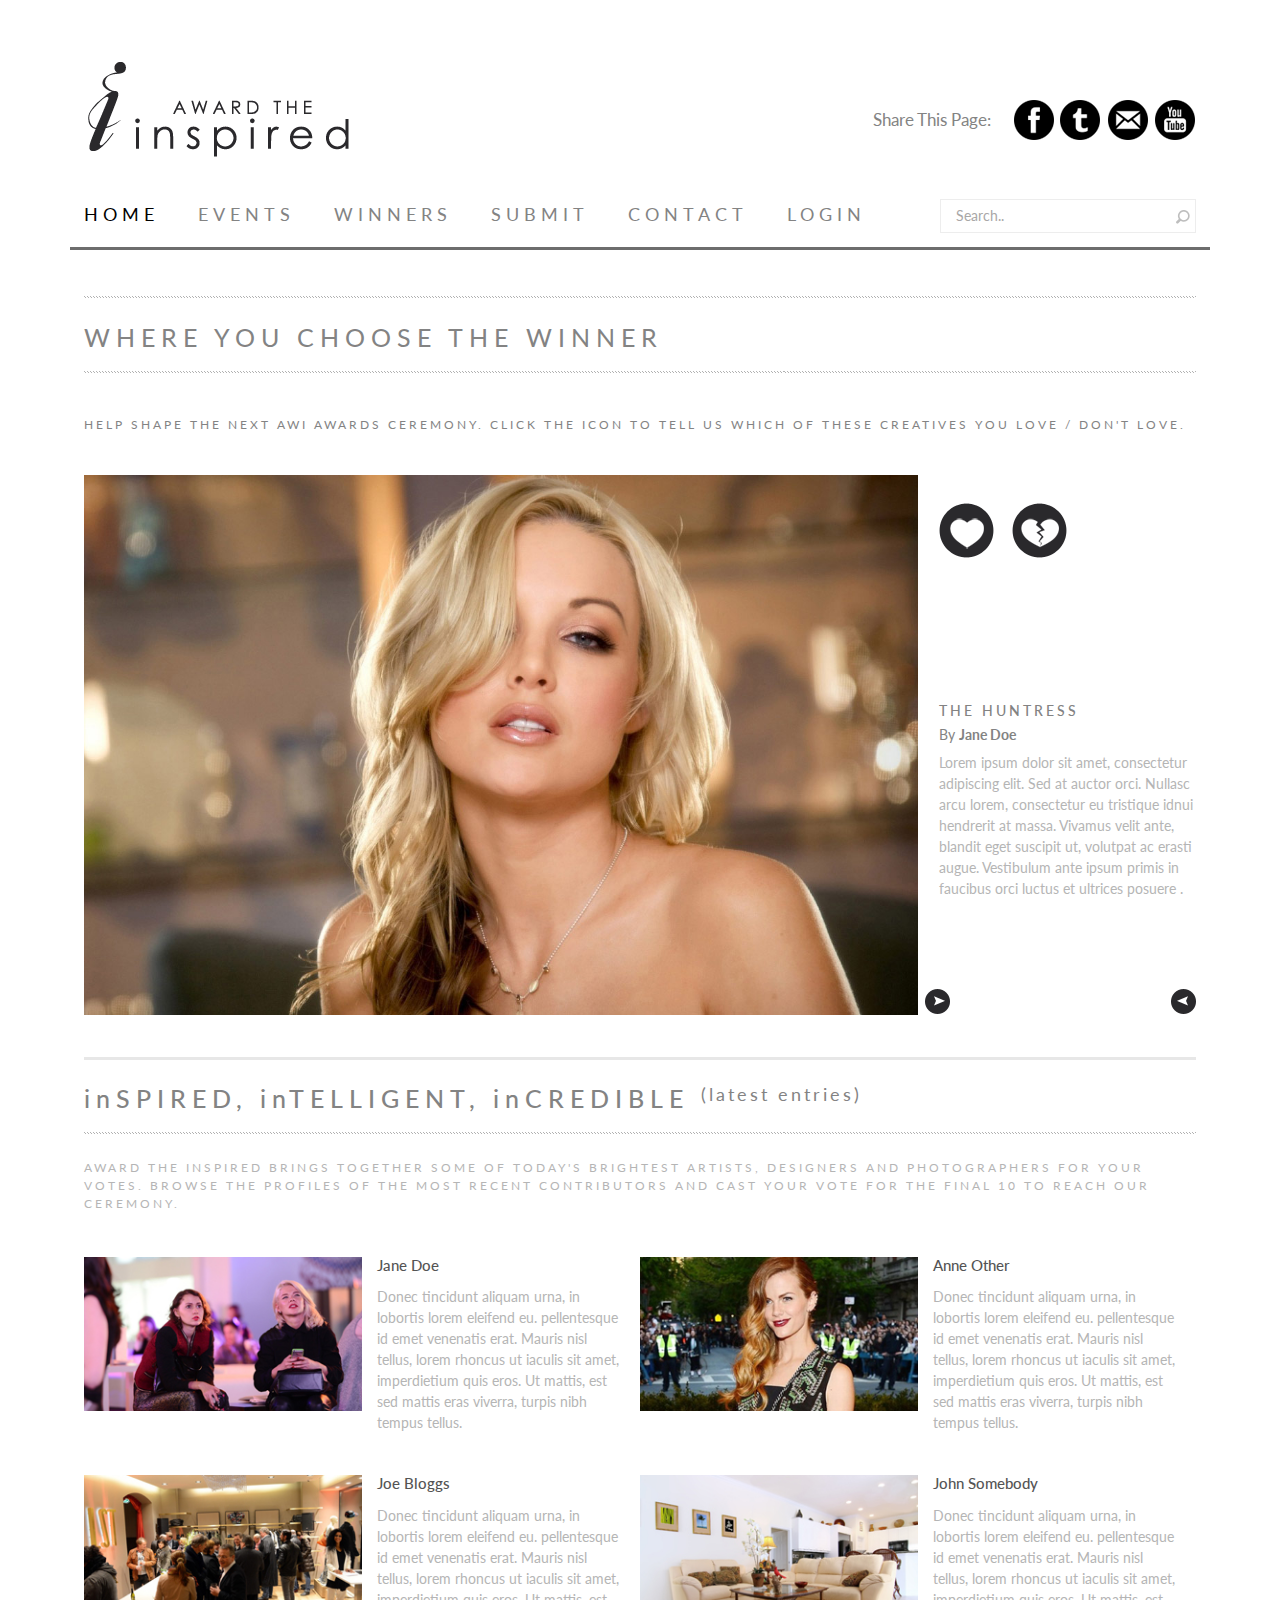
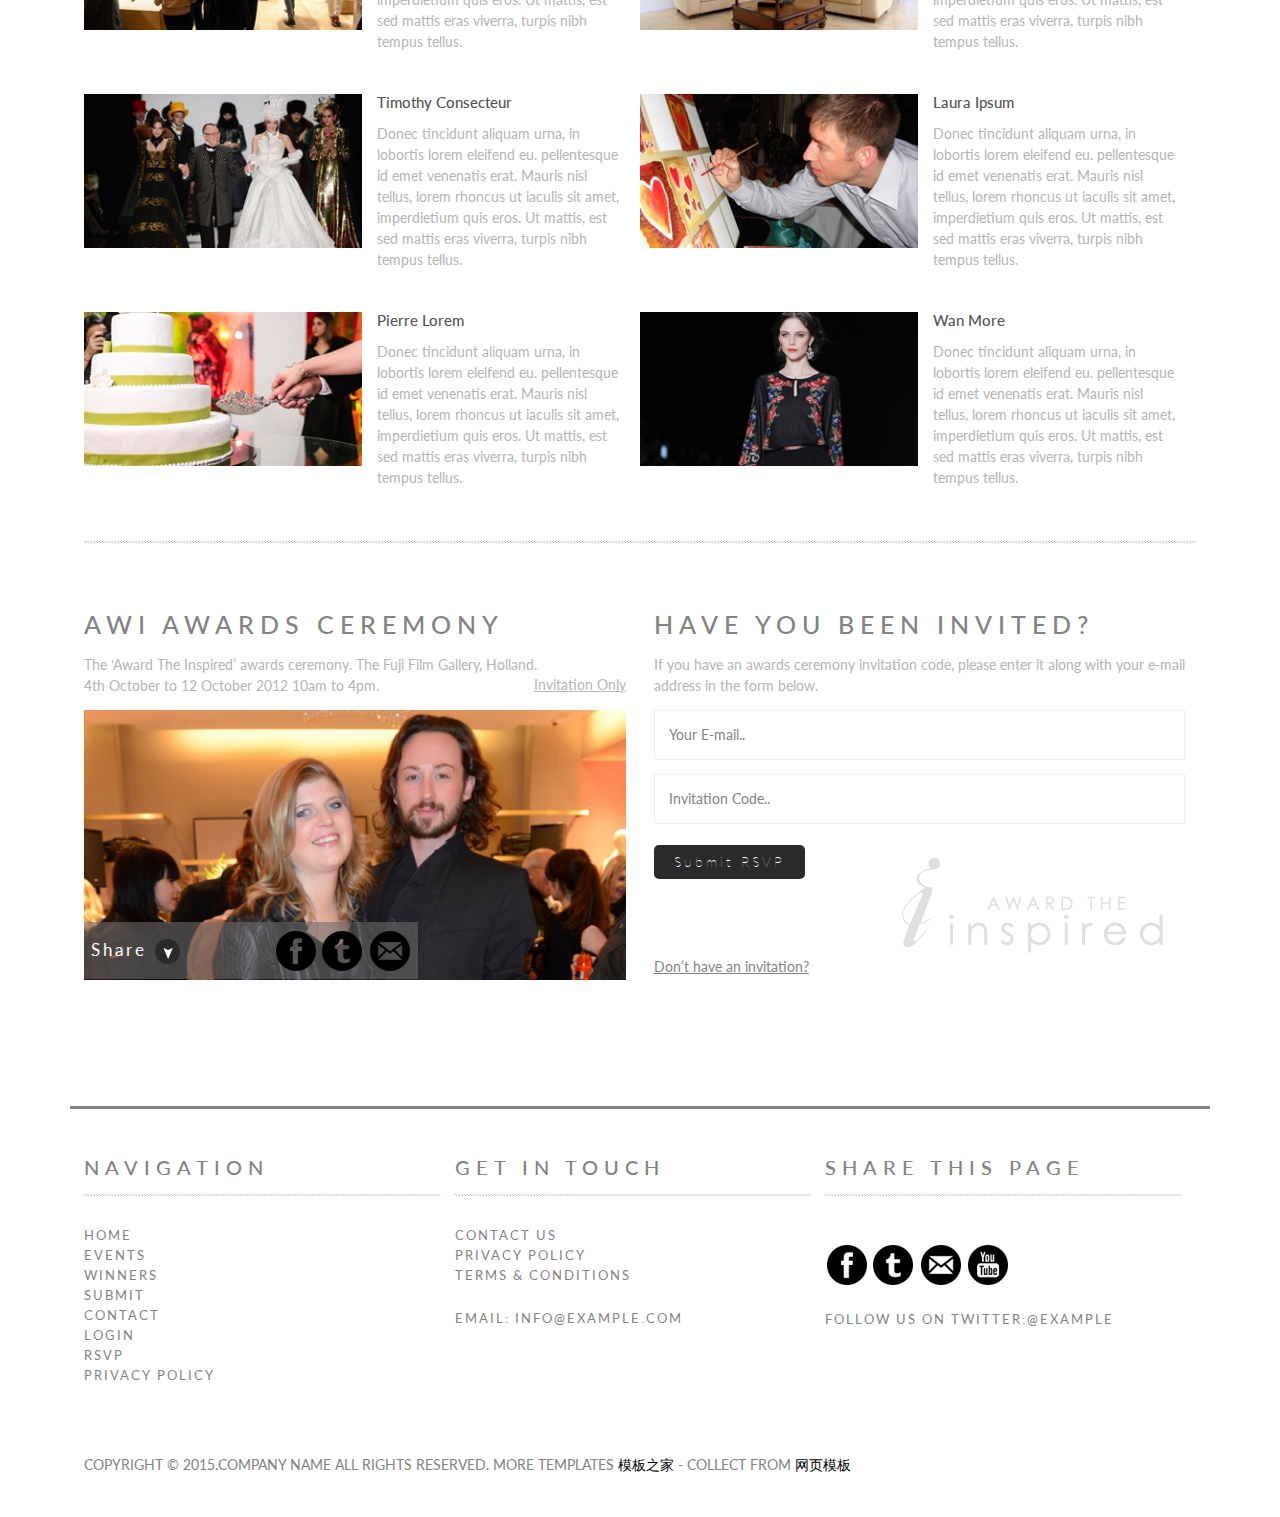
<file: cpts_138_elw/index.html>
<!DOCTYPE html>
<html>
<head>
<title>Home</title>
<link href="css/bootstrap.css" rel="stylesheet" type="text/css" media="all" />
<!-- jQuery (necessary for Bootstrap's JavaScript plugins) -->
<script src="js/jquery.min.js"></script>
<!-- Custom Theme files -->
<!--theme-style-->
<link href="css/style.css" rel="stylesheet" type="text/css" media="all" />	
<!--//theme-style-->
<meta name="viewport" content="width=device-width, initial-scale=1">
<meta http-equiv="Content-Type" content="text/html; charset=utf-8" />
<meta name="keywords" content="Inspired Responsive web template, Bootstrap Web Templates, Flat Web Templates, Andriod Compatible web template, 
Smartphone Compatible web template, free webdesigns for Nokia, Samsung, LG, SonyErricsson, Motorola web design" />
<script type="application/x-javascript"> addEventListener("load", function() { setTimeout(hideURLbar, 0); }, false); function hideURLbar(){ window.scrollTo(0,1); } </script>
<!--fonts-->
<link href='http://fonts.useso.com/css?family=Lato:100,300,400,700,900' rel='stylesheet' type='text/css'>
<!--//fonts-->
<script type="text/javascript" src="js/move-top.js"></script>
<script type="text/javascript" src="js/easing.js"></script>
				<script type="text/javascript">
					jQuery(document).ready(function($) {
						$(".scroll").click(function(event){		
							event.preventDefault();
							$('html,body').animate({scrollTop:$(this.hash).offset().top},1000);
						});
					});
					</script>

</head>
<body>
	<!--header-->
	<div class="container">
	<div class="header">
		<div class="header-top">
			<div class="logo">
				<a href="index.html"><img src="images/logo.png" alt="" ></a>
			</div>
			<div class="header-top-on">
				<ul class="social-in">
					<li><span>Share This Page:</span></li>
					<li><a href="#"><i> </i></a></li>						
					<li><a href="#"><i class="tin"> </i></a></li>
					<li><a href="#"><i class="message"> </i></a></li>
					<li><a href="#"><i class="youtube"> </i></a></li>
				</ul>
			</div>
				<div class="clearfix"> </div>
			</div>
			<!---->
			<div class="header-bottom">
				<div class="top-nav">
					<span class="menu"> </span>
					<ul>
						<li class="active" ><a href="index.html" >HOME  </a> </li>
						<li><a href="events.html" data-hover="EVENTS" > EVENTS</a></li>
						<li><a href="404.html" data-hover="WINNERS"> WINNERS </a></li>
						<li><a href="contact.html" data-hover="SUBMIT"> SUBMIT</a></li>
						<li><a href="contact.html" data-hover="CONTACT">CONTACT </a></li>
						<li><a href="login.html" data-hover="LOGIN">LOGIN </a></li>
					</ul>
					<!--script-->
				<script>
					$("span.menu").click(function(){
						$(".top-nav ul").slideToggle(500, function(){
						});
					});
			</script>
				</div>
					<div class="search">
						<form>
							<input type="text" value="Search.." onFocus="this.value = '';" onBlur="if (this.value == '') {this.value = '';}" >
							<input type="submit" value="">
						</form>
					</div>
			<div class="clearfix"> </div>
		</div>
	</div>
</div>
		<!---->
		<div class="container">
			<div class="banner">
				<div class="banner-matter">
					<i class="line"> </i>
						<h1>where you choose the winner</h1>
					<i class="line"> </i>
				</div>
				<p class="help">Help shape the next awi awards ceremony.  click the icon to tell us which of these creatives you Love / Don't Love.</p>
				<!--manage-->
                <div class="copyrights">Collect from <a href="http://www.cssmoban.com/" >企业网站模板</a></div>
		 <div class="banner-top">
			<div class="wmuSlider example1">
				   <div class="wmuSliderWrapper">
					   <article style="position: absolute; width: 100%; opacity: 0;">
							<div class="banner-bottom">
								<a href="single.html"><img class="img-responsive line-in" src="images/banner.jpg" alt=""  /></a>
								<div class="dummy-text">
									<ul class="social-circle">			
										<li><a href="single.html"><i > </i></a></li>
										<li><a href="single.html"><i class="break"> </i></a></li>
									</ul>
									<div class="doe">
										<h6>the huntress</h6>
										<span>By <b>Jane Doe</b></span>
										<p>Lorem ipsum dolor sit amet, consectetur adipiscing elit. Sed at auctor orci. Nullasc arcu lorem, consectetur eu tristique idnui hendrerit at massa. Vivamus velit ante, blandit eget suscipit ut, volutpat ac erasti augue. Vestibulum ante ipsum primis in faucibus orci luctus et ultrices posuere .</p>
									</div>
								</div>
								<div class="clearfix"> </div>
							</div>
					 	</article>
					 	 <article style="position: absolute; width: 100%; opacity: 0;">
							<div class="banner-bottom">
								<a href="single.html"><img class="img-responsive line-in" src="images/banner1.jpg" alt=""  /></a>
								<div class="dummy-text">
									<ul class="social-circle">			
										<li><a href="single.html"><i > </i></a></li>
										<li><a href="single.html"><i class="break"> </i></a></li>
									</ul>
									<div class="doe">
										<h6>the huntress</h6>
										<span>By <b>Jane Doe</b></span>
										<p>Lorem ipsum dolor sit amet, consectetur adipiscing elit. Sed at auctor orci. Nullasc arcu lorem, consectetur eu tristique idnui hendrerit at massa. Vivamus velit ante, blandit eget suscipit ut, volutpat ac erasti augue. Vestibulum ante ipsum primis in faucibus orci luctus et ultrices posuere .</p>
									</div>
								</div>
								<div class="clearfix"> </div>
							</div>
					 	</article>
					 	 <article style="position: absolute; width: 100%; opacity: 0;">
							<div class="banner-bottom">
								<a href="single.html"><img class="img-responsive line-in" src="images/banner.jpg" alt=""  /></a>
								<div class="dummy-text">
									<ul class="social-circle">			
										<li><a href="single.html"><i > </i></a></li>
										<li><a href="single.html"><i class="break"> </i></a></li>
									</ul>
									<div class="doe">
										<h6>the huntress</h6>
										<span>By <b>Jane Doe</b></span>
										<p>Lorem ipsum dolor sit amet, consectetur adipiscing elit. Sed at auctor orci. Nullasc arcu lorem, consectetur eu tristique idnui hendrerit at massa. Vivamus velit ante, blandit eget suscipit ut, volutpat ac erasti augue. Vestibulum ante ipsum primis in faucibus orci luctus et ultrices posuere .</p>
									</div>
								</div>
								<div class="clearfix"> </div>
							</div>
					 	</article>
					 </div>
	               
	            </div>
	            <script src="js/jquery.wmuSlider.js"></script>
				<script>				
					 $('.example1').wmuSlider({
						 pagination:false,
					});         
				</script> 	
          	         
				</div>
			</div>
		</div>
		<!---->
			<div class="container">
			<div class="content">
				<div class="content-top">
					<h2>inSPIRED, inTELLIGENT, inCREDIBLE <span>(latest entries)</span></h2>
					<i class="line"> </i>
				</div>
				<p class="you">award the inspired brings together some of today's brightest artists, designers and photographers for your votes. Browse the profiles of the most recent contributors and cast your vote for the final 10 to reach our ceremony.</p>
				<div class="top-on">
				<div class="content-bottom">
					<div class="col-md-6 top-pic">
						<div class="col-md-6 bottom-pic">
						<a href="single.html"><img class="img-responsive " src="images/pic.jpg" alt=""  /></a>
						</div>
						<div class="col-md-6 bottom-doe">
						<h6>Jane Doe</h6>
							<p>Donec tincidunt aliquam urna, in lobortis lorem eleifend eu. pellentesque id emet venenatis erat. Mauris nisl tellus, lorem rhoncus ut iaculis sit amet, imperdietium quis eros. Ut mattis, est sed mattis eras viverra, turpis nibh tempus tellus.</p>
						</div>
						<div class="clearfix"> </div>
					</div>
					<div class="col-md-6 top-pic">
					<div class="col-md-6 bottom-pic">
						<a href="single.html"><img class="img-responsive " src="images/pic1.jpg" alt=""  /></a>
						</div>
						<div class="col-md-6 bottom-doe">
						<h6>Anne Other</h6>
							<p>Donec tincidunt aliquam urna, in lobortis lorem eleifend eu. pellentesque id emet venenatis erat. Mauris nisl tellus, lorem rhoncus ut iaculis sit amet, imperdietium quis eros. Ut mattis, est sed mattis eras viverra, turpis nibh tempus tellus.</p>
						</div>
						<div class="clearfix"> </div>
					</div>
					<div class="clearfix"> </div>
				</div>
				<div class="content-bottom">
					<div class="col-md-6 top-pic">
						<div class="col-md-6 bottom-pic">
						<a href="single.html"><img class="img-responsive " src="images/pic2.jpg" alt=""  /></a>
						</div>
						<div class="col-md-6 bottom-doe">
						<h6>Joe Bloggs</h6>
							<p>Donec tincidunt aliquam urna, in lobortis lorem eleifend eu. pellentesque id emet venenatis erat. Mauris nisl tellus, lorem rhoncus ut iaculis sit amet, imperdietium quis eros. Ut mattis, est sed mattis eras viverra, turpis nibh tempus tellus.</p>
						</div>
						<div class="clearfix"> </div>
					</div>
					<div class="col-md-6 top-pic">
					<div class="col-md-6 bottom-pic">
						<a href="single.html"><img class="img-responsive " src="images/pic3.jpg" alt=""  /></a>
						</div>
						<div class="col-md-6 bottom-doe">
						<h6>John Somebody</h6>
							<p>Donec tincidunt aliquam urna, in lobortis lorem eleifend eu. pellentesque id emet venenatis erat. Mauris nisl tellus, lorem rhoncus ut iaculis sit amet, imperdietium quis eros. Ut mattis, est sed mattis eras viverra, turpis nibh tempus tellus.</p>
						</div>
						<div class="clearfix"> </div>
					</div>
					<div class="clearfix"> </div>
				</div>
				<div class="content-bottom">
					<div class="col-md-6 top-pic">
						<div class="col-md-6 bottom-pic">
						<a href="single.html"><img class="img-responsive " src="images/pic4.jpg" alt=""  /></a>
						</div>
						<div class="col-md-6 bottom-doe">
						<h6>Timothy Consecteur</h6>
							<p>Donec tincidunt aliquam urna, in lobortis lorem eleifend eu. pellentesque id emet venenatis erat. Mauris nisl tellus, lorem rhoncus ut iaculis sit amet, imperdietium quis eros. Ut mattis, est sed mattis eras viverra, turpis nibh tempus tellus.</p>
						</div>
						<div class="clearfix"> </div>
					</div>
					<div class="col-md-6 top-pic">
					<div class="col-md-6 bottom-pic">
						<a href="single.html"><img class="img-responsive " src="images/pic5.jpg" alt=""  /></a>
						</div>
						<div class="col-md-6 bottom-doe">
						<h6>Laura Ipsum</h6>
							<p>Donec tincidunt aliquam urna, in lobortis lorem eleifend eu. pellentesque id emet venenatis erat. Mauris nisl tellus, lorem rhoncus ut iaculis sit amet, imperdietium quis eros. Ut mattis, est sed mattis eras viverra, turpis nibh tempus tellus.</p>
						</div>
						<div class="clearfix"> </div>
					</div>
					<div class="clearfix"> </div>
				</div>
				<div class="content-bottom">
					<div class="col-md-6 top-pic">
						<div class="col-md-6 bottom-pic">
						<a href="single.html"><img class="img-responsive " src="images/pic6.jpg" alt=""  /></a>
						</div>
						<div class="col-md-6 bottom-doe">
						<h6>Pierre Lorem</h6>
							<p>Donec tincidunt aliquam urna, in lobortis lorem eleifend eu. pellentesque id emet venenatis erat. Mauris nisl tellus, lorem rhoncus ut iaculis sit amet, imperdietium quis eros. Ut mattis, est sed mattis eras viverra, turpis nibh tempus tellus.</p>
						</div>
						<div class="clearfix"> </div>
					</div>
					<div class="col-md-6 top-pic">
					<div class="col-md-6 bottom-pic">
						<a href="single.html"><img class="img-responsive " src="images/pic7.jpg" alt=""  /></a>
						</div>
						<div class="col-md-6 bottom-doe">
						<h6>Wan More</h6>
							<p>Donec tincidunt aliquam urna, in lobortis lorem eleifend eu. pellentesque id emet venenatis erat. Mauris nisl tellus, lorem rhoncus ut iaculis sit amet, imperdietium quis eros. Ut mattis, est sed mattis eras viverra, turpis nibh tempus tellus.</p>
						</div>
						<div class="clearfix"> </div>
					</div>
					<div class="clearfix"> </div>
				</div>
				</div>
				<i class="line"> </i>
				<!---->
				<div class="bottom-content">
					<div class="col-md-6 award">
						<h3>awi awards ceremony</h3>						
						<p>The ‘Award The Inspired’ awards ceremony. The Fuji Film Gallery, Holland. </p>
						<div class="inverted">
							<p class="date">4th October to 12 October 2012 10am to 4pm.</p>                       
							<a href="single.html" class="only">Invitation Only</a>
							<div class="clearfix"> </div>
						</div>
						<a href="single.html"><img class="img-responsive " src="images/po.jpg" alt=""  />
						<div class="share">
							<p>Share <i class="down"> </i></p>
							<ul class="social-in tin-in">
								<li><i> </i></li>						
								<li><i class="tin"> </i></li>
								<li><i class="message"> </i></li>
							</ul>
							</a>
							<div class="clearfix"> </div>
						</div>
					</div>
					<div class="col-md-6 award-bottom">
						<h3>Have You Been Invited?</h3>
						<p>If you have an awards ceremony invitation code, please enter it along with your e-mail address in the form below.</p>
						<form >					    	
						   <input type="text" value="Your E-mail..">
						   <input type="text" value="Invitation Code..">
						   <input type="submit" value="Submit RSVP">	
						   </form>
						   <p><a href="single.html">Don’t have an invitation?</a></p>
						   <a href="index.html" class="logo-bottom"><img src="images/logo-1.png" alt="" ></a>
					</div>
					<div class="clearfix"> </div>
				</div>
			</div>
		</div>
		<!---->
	
		<div class="container">
		<div class="footer">
			<div class="footer-top">
				<div class="col-md-4 amet-sed">
				<h4>navigation</h4>
				<i class="line"> </i>
					<ul class="nav-bottom">
						<li  ><a href="index.html" >HOME  </a> </li>
						<li><a href="events.html" > EVENTS</a></li>
						<li><a href="404.html"> WINNERS </a></li>
						<li><a href="contact.html" > SUBMIT</a></li>
						<li><a href="contact.html">CONTACT </a></li>
						<li><a href="login.html">LOGIN </a></li>
						<li  ><a href="#" >RSVP</a> </li>
						<li><a href="#" >PRIVACY POLICY</a></li>
					</ul>
				</div>
				<div class="col-md-4 amet-sed ">
				<h4>get in touch</h4>
				<i class="line"> </i>
					<ul class="nav-bottom">
						<li  ><a href="contact.html" >CONTACT US</a> </li>
						<li><a href="#" >PRIVACY POLICY</a></li>
						<li><a href="#">TERMS &amp; CONDITIONS </a></li>					
					</ul>
					<p>Email: <a href="mailto:info@example.com">info@example.com</a></p>
				</div>
				<div class="col-md-4 amet-sed ">
				<h4>share this page</h4>
				<i class="line"> </i>
				<ul class="social-in msg-social">
					<li><a href="#"><i> </i></a></li>						
					<li><a href="#"><i class="tin"> </i></a></li>
					<li><a href="#"><i class="message"> </i></a></li>
					<li><a href="#"><i class="youtube"> </i></a></li>
				</ul>
				<p>follow us on twitter:<a href="#">@example</a></p>
				</div>
				<div class="clearfix"> </div>
			</div>
				<p class="footer-class">Copyright &copy; 2015.Company name All rights reserved. More Templates <a href="http://www.cssmoban.com/" target="_blank" title="模板之家">模板之家</a> - Collect from <a href="http://www.cssmoban.com/" title="网页模板" target="_blank">网页模板</a></p>
		</div>
		 <script type="text/javascript">
						$(document).ready(function() {
							/*
							var defaults = {
					  			containerID: 'toTop', // fading element id
								containerHoverID: 'toTopHover', // fading element hover id
								scrollSpeed: 1200,
								easingType: 'linear' 
					 		};
							*/
							
							$().UItoTop({ easingType: 'easeOutQuart' });
							
						});
					</script>
				<a href="#" id="toTop" style="display: block;"> <span id="toTopHover" style="opacity: 1;"> </span></a>
	</div>
</body>
</html>
</file>
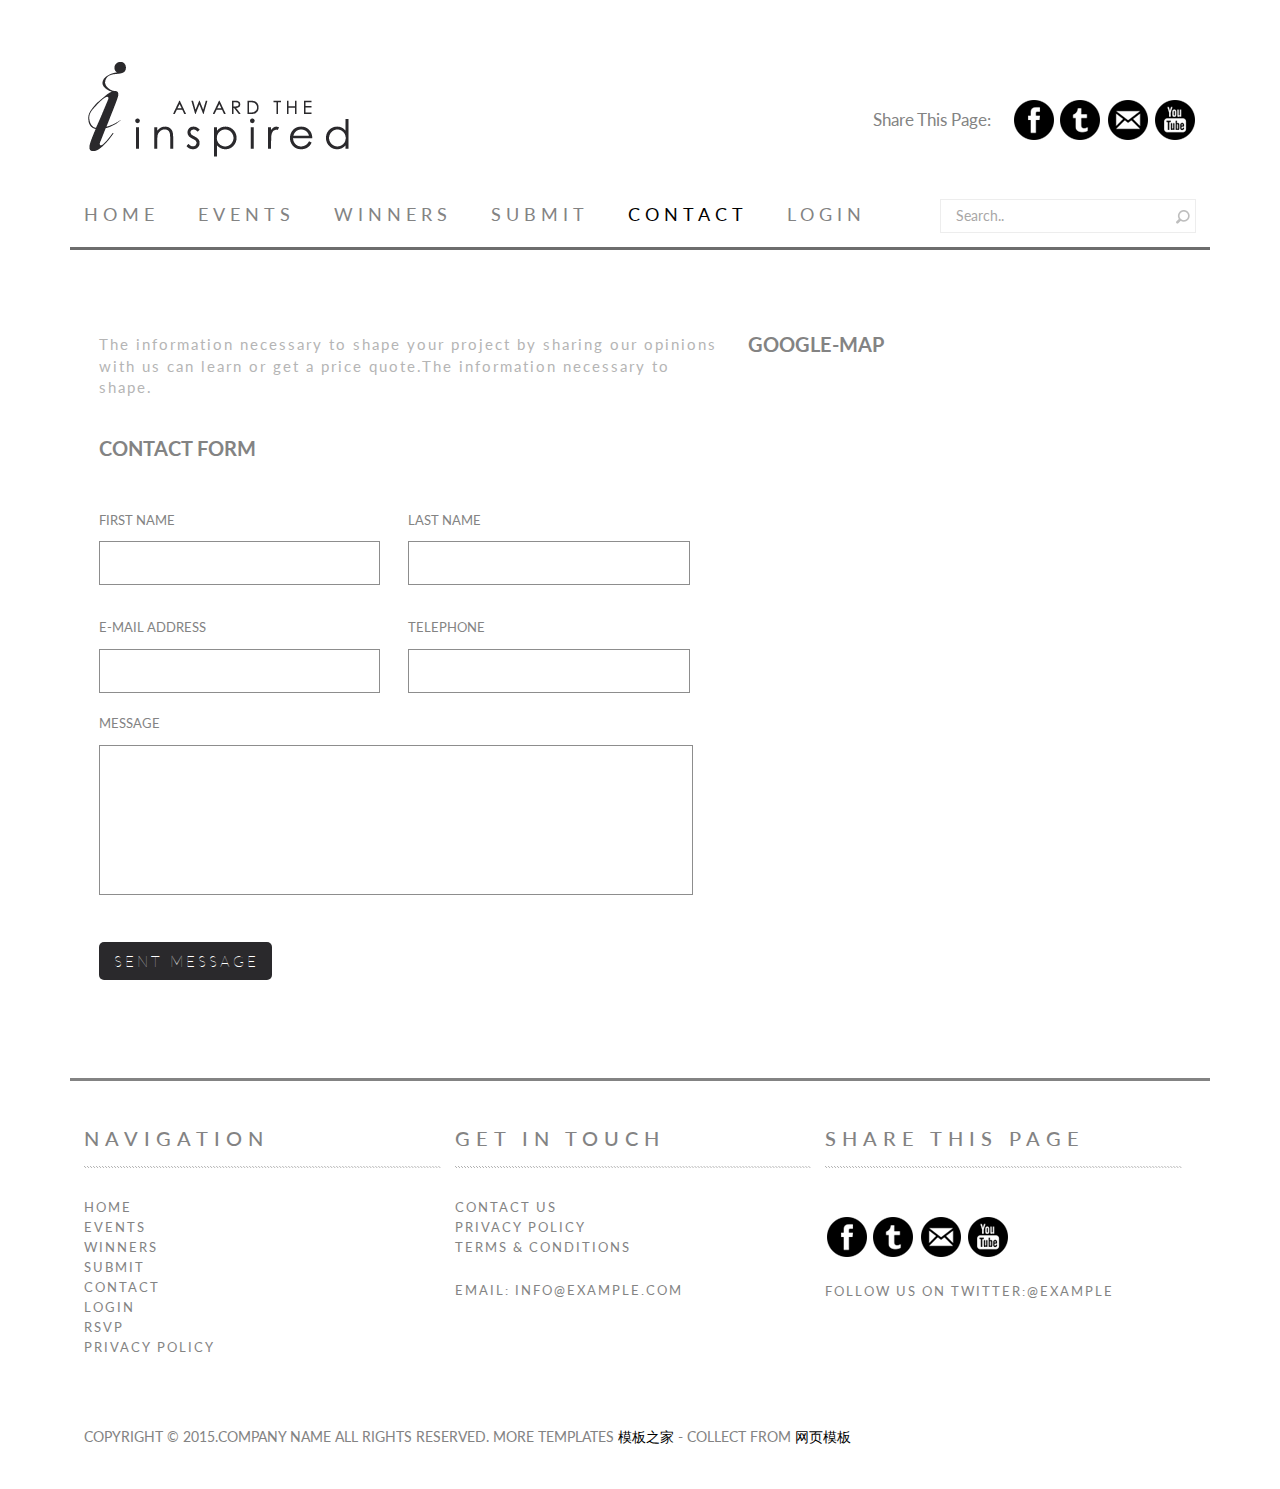
<file: cpts_138_elw/contact.html>
<!DOCTYPE html>
<html>
<head>
<title>Contact</title>
<link href="css/bootstrap.css" rel="stylesheet" type="text/css" media="all" />
<!-- jQuery (necessary for Bootstrap's JavaScript plugins) -->
<script src="js/jquery.min.js"></script>
<!-- Custom Theme files -->
<!--theme-style-->
<link href="css/style.css" rel="stylesheet" type="text/css" media="all" />	
<!--//theme-style-->
<meta name="viewport" content="width=device-width, initial-scale=1">
<meta http-equiv="Content-Type" content="text/html; charset=utf-8" />
<meta name="keywords" content="Inspired Responsive web template, Bootstrap Web Templates, Flat Web Templates, Andriod Compatible web template, 
Smartphone Compatible web template, free webdesigns for Nokia, Samsung, LG, SonyErricsson, Motorola web design" />
<script type="application/x-javascript"> addEventListener("load", function() { setTimeout(hideURLbar, 0); }, false); function hideURLbar(){ window.scrollTo(0,1); } </script>
<!--fonts-->
<link href='http://fonts.useso.com/css?family=Lato:100,300,400,700,900' rel='stylesheet' type='text/css'>
<!--//fonts-->
<script type="text/javascript" src="js/move-top.js"></script>
<script type="text/javascript" src="js/easing.js"></script>
				<script type="text/javascript">
					jQuery(document).ready(function($) {
						$(".scroll").click(function(event){		
							event.preventDefault();
							$('html,body').animate({scrollTop:$(this.hash).offset().top},1000);
						});
					});
					</script>

</head>
<body>
	<!--header-->
	<div class="container">
	<div class="header">
		<div class="header-top">
			<div class="logo">
				<a href="index.html"><img src="images/logo.png" alt="" ></a>
			</div>
			<div class="header-top-on">
				<ul class="social-in">
					<li><span>Share This Page:</span></li>
					<li><a href="#"><i> </i></a></li>						
					<li><a href="#"><i class="tin"> </i></a></li>
					<li><a href="#"><i class="message"> </i></a></li>
					<li><a href="#"><i class="youtube"> </i></a></li>
				</ul>
			</div>
				<div class="clearfix"> </div>
			</div>
			<!---->
			<div class="header-bottom">
				<div class="top-nav">
					<span class="menu"> </span>
					<ul>
						<li  ><a href="index.html" data-hover="HOME" >HOME  </a> </li>
						<li><a href="events.html" data-hover="EVENTS" > EVENTS</a></li>
						<li><a href="404.html" data-hover="WINNERS"> WINNERS </a></li>
						<li ><a href="contact.html" data-hover="SUBMIT"> SUBMIT</a></li>
						<li class="active"><a href="contact.html" >CONTACT </a></li>
						<li><a href="login.html" data-hover="LOGIN">LOGIN </a></li>
					</ul>
					<!--script-->
				<script>
					$("span.menu").click(function(){
						$(".top-nav ul").slideToggle(500, function(){
						});
					});
			</script>
				</div>
					<div class="search">
						<form>
							<input type="text" value="Search.." onfocus="this.value = '';" onblur="if (this.value == '') {this.value = '';}" >
							<input type="submit" value="">
						</form>
					</div>
			<div class="clearfix"> </div>
		</div>
	</div>
</div>
		<!---->
	<div class="container">
		<div class="contact">
			<div class="col-md-7 contact-para">
			<p class="class-para">The information necessary to shape your project by sharing our opinions with us can learn or get a price quote.The information necessary to shape.</p>	
			<h5>CONTACT FORM</h5>
			<form>
				<div class="grid-contact">
					<div class="col-md-6 contact-grid">
						<p >FIRST NAME</p>		
						<input type="text" value="" onfocus="this.value='';" onblur="if (this.value == '') {this.value ='';}">						
						</div>
					<div class="col-md-6 contact-grid">
						<p >LAST NAME</p>		
						<input type="text" value="" onfocus="this.value='';" onblur="if (this.value == '') {this.value ='';}">						
						</div>
					<div class="clearfix"> </div>
				</div>
				<div class="grid-contact">
					<div class="col-md-6 contact-grid">
					<p >E-MAIL ADDRESS</p>						
						<input type="text" value="" onfocus="this.value='';" onblur="if (this.value == '') {this.value ='';}">							
					</div>
					<div class="col-md-6 contact-grid">						
					<p >TELEPHONE</p>						
						<input type="text" value="" onfocus="this.value='';" onblur="if (this.value == '') {this.value ='';}">							
						</div>
					<div class="clearfix"> </div>
				</div>
					<p class="your-para">MESSAGE</p>
					<textarea cols="77" rows="6" value=" " onfocus="this.value='';" onblur="if (this.value == '') {this.value = '';}"></textarea>
						<div class="send">
							<input type="submit" value="SENT MESSAGE" >
						</div>
			</form>
			</div>	
			<div class="col-md-5 contact-map">
			<h5>GOOGLE-MAP</h5>
			<div class="map">
				<iframe src="https://www.google.com/maps/embed?pb=!1m18!1m12!1m3!1d37494223.23909492!2d103!3d55!2m3!1f0!2f0!3f0!3m2!1i1024!2i768!4f13.1!3m3!1m2!1s0x453c569a896724fb%3A0x1409fdf86611f613!2sRussia!5e0!3m2!1sen!2sin!4v1415776049771"></iframe>

			</div>
			</div>
			<div class="clearfix"> </div>
		</div>	
	</div>	
		<!---->	
		<div class="container">
		<div class="footer">
			<div class="footer-top">
				<div class="col-md-4 amet-sed">
				<h4>navigation</h4>
				<i class="line"> </i>
					<ul class="nav-bottom">
						<li  ><a href="index.html" >HOME  </a> </li>
						<li><a href="events.html" > EVENTS</a></li>
						<li><a href="404.html"> WINNERS </a></li>
						<li><a href="contact.html" > SUBMIT</a></li>
						<li><a href="contact.html">CONTACT </a></li>
						<li><a href="login.html">LOGIN </a></li>
						<li  ><a href="#" >RSVP</a> </li>
						<li><a href="#" >PRIVACY POLICY</a></li>
					</ul>
				</div>
				<div class="col-md-4 amet-sed ">
				<h4>get in touch</h4>
				<i class="line"> </i>
					<ul class="nav-bottom">
						<li  ><a href="contact.html" >CONTACT US</a> </li>
						<li><a href="#" >PRIVACY POLICY</a></li>
						<li><a href="#">TERMS &amp; CONDITIONS </a></li>					
					</ul>
					<p>Email: <a href="mailto:info@example.com">info@example.com</a></p>
				</div>
				<div class="col-md-4 amet-sed ">
				<h4>share this page</h4>
				<i class="line"> </i>
				<ul class="social-in msg-social">
					<li><a href="#"><i> </i></a></li>						
					<li><a href="#"><i class="tin"> </i></a></li>
					<li><a href="#"><i class="message"> </i></a></li>
					<li><a href="#"><i class="youtube"> </i></a></li>
				</ul>
				<p>follow us on twitter:<a href="#">@example</a></p>
				</div>
				<div class="clearfix"> </div>
			</div>
				<p class="footer-class">Copyright &copy; 2015.Company name All rights reserved. More Templates <a href="http://www.cssmoban.com/" target="_blank" title="模板之家">模板之家</a> - Collect from <a href="http://www.cssmoban.com/" title="网页模板" target="_blank">网页模板</a></p>
		</div>
		 <script type="text/javascript">
						$(document).ready(function() {
							/*
							var defaults = {
					  			containerID: 'toTop', // fading element id
								containerHoverID: 'toTopHover', // fading element hover id
								scrollSpeed: 1200,
								easingType: 'linear' 
					 		};
							*/
							
							$().UItoTop({ easingType: 'easeOutQuart' });
							
						});
					</script>
				<a href="#" id="toTop" style="display: block;"> <span id="toTopHover" style="opacity: 1;"> </span></a>
	</div>
</body>
</html>
</file>
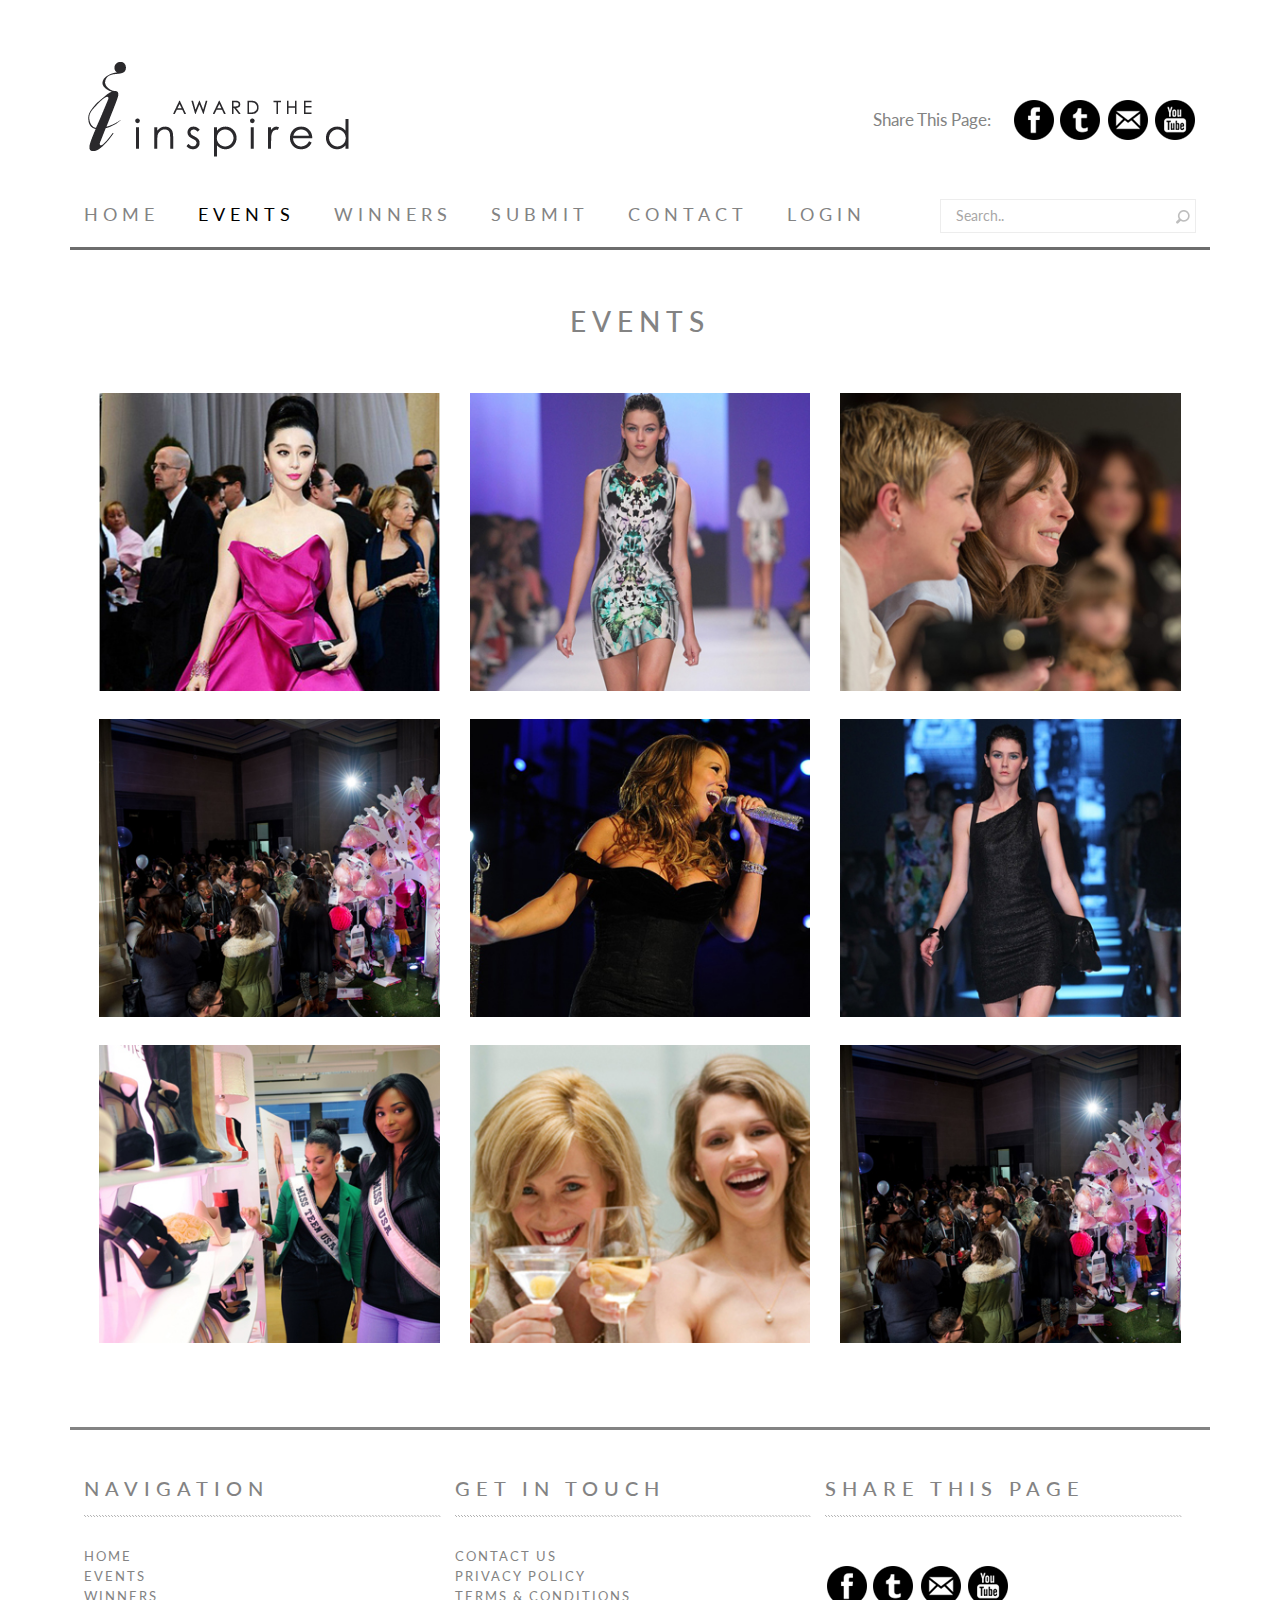
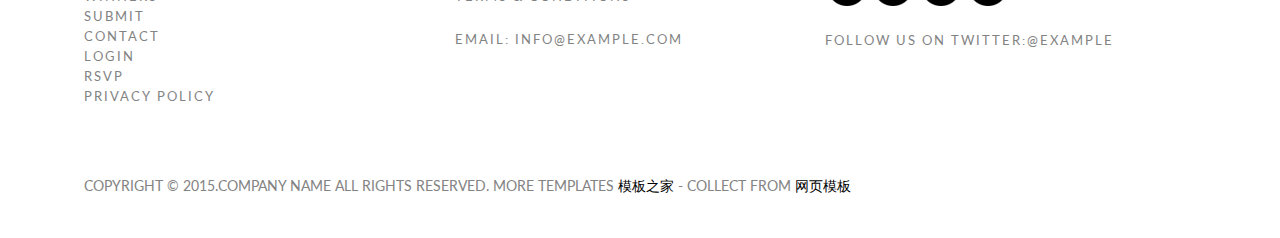
<file: cpts_138_elw/events.html>
<!DOCTYPE html>
<html>
<head>
<title>Events</title>
<link href="css/bootstrap.css" rel="stylesheet" type="text/css" media="all" />
<!-- jQuery (necessary for Bootstrap's JavaScript plugins) -->
<script src="js/jquery.min.js"></script>
<!-- Custom Theme files -->
<!--theme-style-->
<link href="css/style.css" rel="stylesheet" type="text/css" media="all" />	
<!--//theme-style-->
<meta name="viewport" content="width=device-width, initial-scale=1">
<meta http-equiv="Content-Type" content="text/html; charset=utf-8" />
<meta name="keywords" content="Inspired Responsive web template, Bootstrap Web Templates, Flat Web Templates, Andriod Compatible web template, 
Smartphone Compatible web template, free webdesigns for Nokia, Samsung, LG, SonyErricsson, Motorola web design" />
<script type="application/x-javascript"> addEventListener("load", function() { setTimeout(hideURLbar, 0); }, false); function hideURLbar(){ window.scrollTo(0,1); } </script>
<!--fonts-->
<link href='http://fonts.useso.com/css?family=Lato:100,300,400,700,900' rel='stylesheet' type='text/css'>
<!--//fonts-->
<script type="text/javascript" src="js/move-top.js"></script>
<script type="text/javascript" src="js/easing.js"></script>
				<script type="text/javascript">
					jQuery(document).ready(function($) {
						$(".scroll").click(function(event){		
							event.preventDefault();
							$('html,body').animate({scrollTop:$(this.hash).offset().top},1000);
						});
					});
					</script>

</head>
<body>
	<!--header-->

	<div class="container">
	<div class="header">
		<div class="header-top">
			<div class="logo">
				<a href="index.html"><img src="images/logo.png" alt="" ></a>
			</div>
			<div class="header-top-on">
				<ul class="social-in">
					<li><span>Share This Page:</span></li>
					<li><a href="#"><i> </i></a></li>						
					<li><a href="#"><i class="tin"> </i></a></li>
					<li><a href="#"><i class="message"> </i></a></li>
					<li><a href="#"><i class="youtube"> </i></a></li>
				</ul>
			</div>
				<div class="clearfix"> </div>
			</div>
			<!---->
			<div class="header-bottom">
				<div class="top-nav">
					<span class="menu"> </span>
					<ul>
						<li  ><a href="index.html" data-hover="HOME" >HOME  </a> </li>
						<li  class="active"><a href="events.html" > EVENTS</a></li>
						<li><a href="404.html" data-hover="WINNERS"> WINNERS </a></li>
						<li><a href="contact.html" data-hover="SUBMIT"> SUBMIT</a></li>
						<li><a href="contact.html" data-hover="CONTACT">CONTACT </a></li>
						<li><a href="login.html" data-hover="LOGIN">LOGIN </a></li>
					</ul>
					<!--script-->
				<script>
					$("span.menu").click(function(){
						$(".top-nav ul").slideToggle(500, function(){
						});
					});
			</script>
				</div>
					<div class="search">
						<form>
							<input type="text" value="Search.." onfocus="this.value = '';" onblur="if (this.value == '') {this.value = '';}" >
							<input type="submit" value="">
						</form>
					</div>
			<div class="clearfix"> </div>
		</div>
	</div>
</div>
		<!---->
			<div class="container">
				<div class="events">
					<h2>EVENTS</h2>
				<div class="events-grid">
					<div class="col-md-4 event-in">
						<a  href="single.html" >
							 <img class="img-responsive even" src="images/pi.jpg" style="top: 0px;" alt=" " />
							<span class="rollover1"> </span>
						</a>
					</div>
					<div class="col-md-4 event-in">
						<a  href="single.html" >
							 <img class="img-responsive even" src="images/pi1.jpg" style="top: 0px;" alt=" " />
							<span class="rollover1"> </span>
						</a>
					</div>
					<div class="col-md-4 event-in">
						<a  href="single.html" >
							 <img class="img-responsive even" src="images/pi2.jpg" style="top: 0px;" alt=" " />
							<span class="rollover1"> </span>
						</a>
					</div>
					<div class="col-md-4 event-in">
						<a  href="single.html" >
							 <img class="img-responsive even" src="images/pi3.jpg" style="top: 0px;" alt=" " />
							<span class="rollover1"> </span>
						</a>
					</div>
					<div class="col-md-4 event-in">
						<a  href="single.html" >
							 <img class="img-responsive even" src="images/pi4.jpg" style="top: 0px;" alt=" " />
							<span class="rollover1"> </span>
						</a>
					</div>
					<div class="col-md-4 event-in">
						<a  href="single.html" >
							 <img class="img-responsive even" src="images/pi5.jpg" style="top: 0px;" alt=" " />
							<span class="rollover1"> </span>
						</a>
					</div>
					<div class="col-md-4 event-in">
						<a  href="single.html" >
							 <img class="img-responsive even" src="images/pi6.jpg" style="top: 0px;" alt=" " />
							<span class="rollover1"> </span>
						</a>
					</div>
					<div class="col-md-4 event-in">
						<a  href="single.html" >
							 <img class="img-responsive even" src="images/pi7.jpg" style="top: 0px;" alt=" " />
							<span class="rollover1"> </span>
						</a>
					</div>
					<div class="col-md-4 event-in">
						<a  href="single.html" >
							 <img class="img-responsive even" src="images/pi3.jpg" style="top: 0px;" alt=" " />
							<span class="rollover1"> </span>
						</a>
					</div>
					<div class="clearfix"> </div>
				</div>
			</div>
		</div>
		<!---->	
		<div class="container">
		<div class="footer">
			<div class="footer-top">
				<div class="col-md-4 amet-sed">
				<h4>navigation</h4>
				<i class="line"> </i>
					<ul class="nav-bottom">
						<li  ><a href="index.html" >HOME  </a> </li>
						<li><a href="events.html" > EVENTS</a></li>
						<li><a href="404.html"> WINNERS </a></li>
						<li><a href="contact.html" > SUBMIT</a></li>
						<li><a href="contact.html">CONTACT </a></li>
						<li><a href="login.html">LOGIN </a></li>
						<li  ><a href="#" >RSVP</a> </li>
						<li><a href="#" >PRIVACY POLICY</a></li>
					</ul>
				</div>
				<div class="col-md-4 amet-sed ">
				<h4>get in touch</h4>
				<i class="line"> </i>
					<ul class="nav-bottom">
						<li  ><a href="contact.html" >CONTACT US</a> </li>
						<li><a href="#" >PRIVACY POLICY</a></li>
						<li><a href="#">TERMS &amp; CONDITIONS </a></li>					
					</ul>
					<p>Email: <a href="mailto:info@example.com">info@example.com</a></p>
				</div>
				<div class="col-md-4 amet-sed ">
				<h4>share this page</h4>
				<i class="line"> </i>
				<ul class="social-in msg-social">
					<li><a href="#"><i> </i></a></li>						
					<li><a href="#"><i class="tin"> </i></a></li>
					<li><a href="#"><i class="message"> </i></a></li>
					<li><a href="#"><i class="youtube"> </i></a></li>
				</ul>
				<p>follow us on twitter:<a href="#">@example</a></p>
				</div>
				<div class="clearfix"> </div>
			</div>
				<p class="footer-class">Copyright &copy; 2015.Company name All rights reserved. More Templates <a href="http://www.cssmoban.com/" target="_blank" title="模板之家">模板之家</a> - Collect from <a href="http://www.cssmoban.com/" title="网页模板" target="_blank">网页模板</a></p>
		</div>
		 <script type="text/javascript">
						$(document).ready(function() {
							/*
							var defaults = {
					  			containerID: 'toTop', // fading element id
								containerHoverID: 'toTopHover', // fading element hover id
								scrollSpeed: 1200,
								easingType: 'linear' 
					 		};
							*/
							
							$().UItoTop({ easingType: 'easeOutQuart' });
							
						});
					</script>
				<a href="#" id="toTop" style="display: block;"> <span id="toTopHover" style="opacity: 1;"> </span></a>
	</div>
</body>
</html>
</file>
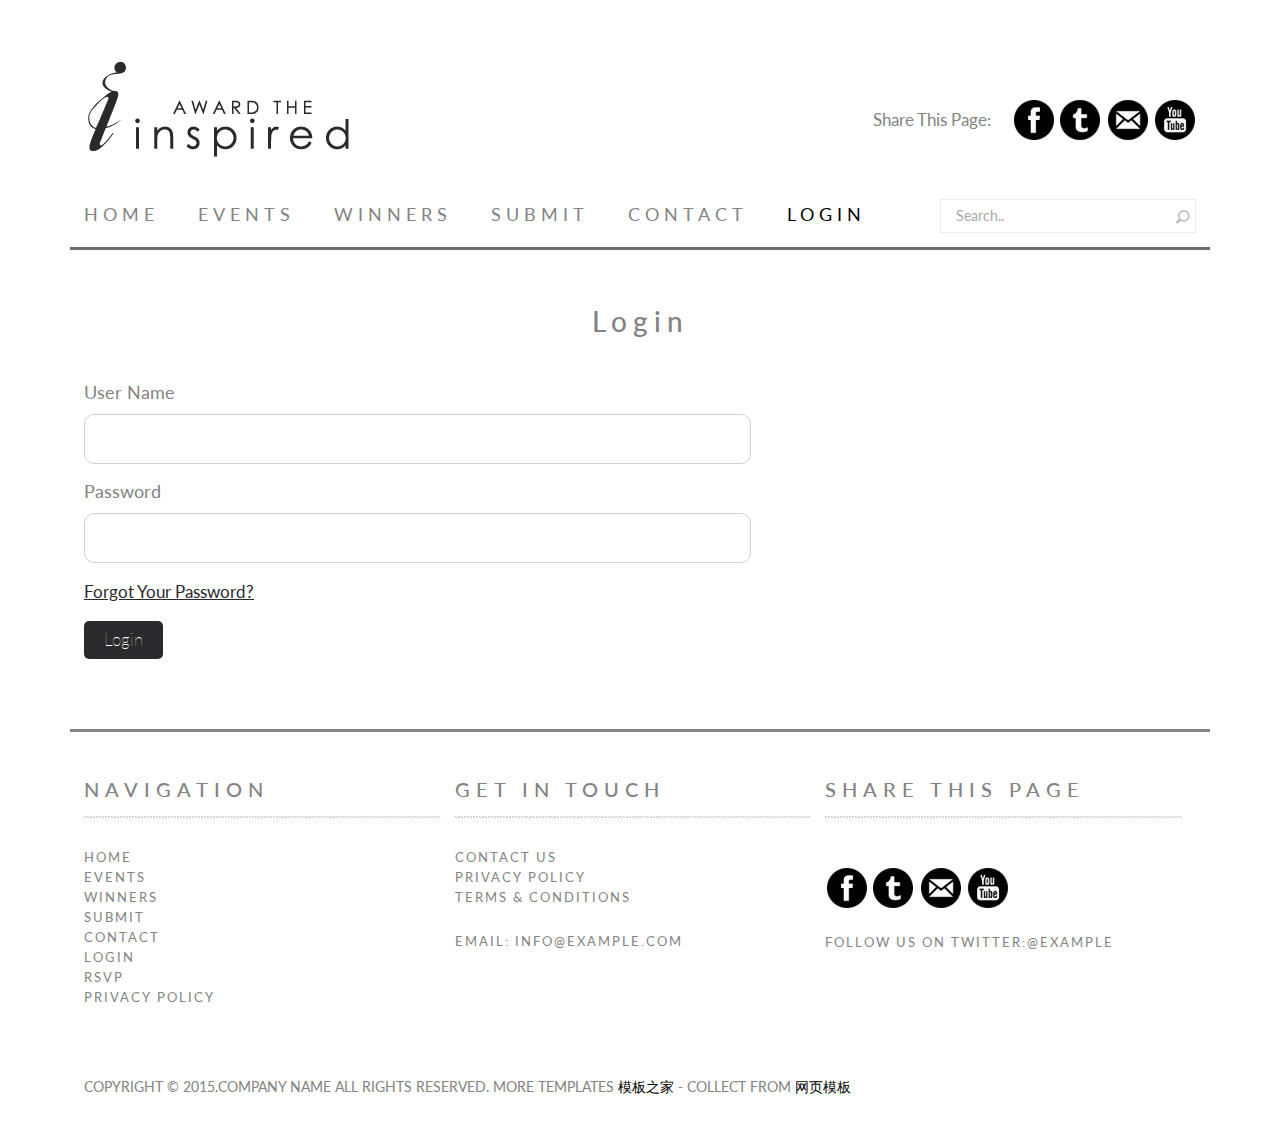
<file: cpts_138_elw/login.html>
<!DOCTYPE html>
<html>
<head>
<title>Login</title>
<link href="css/bootstrap.css" rel="stylesheet" type="text/css" media="all" />
<!-- jQuery (necessary for Bootstrap's JavaScript plugins) -->
<script src="js/jquery.min.js"></script>
<!-- Custom Theme files -->
<!--theme-style-->
<link href="css/style.css" rel="stylesheet" type="text/css" media="all" />	
<!--//theme-style-->
<meta name="viewport" content="width=device-width, initial-scale=1">
<meta http-equiv="Content-Type" content="text/html; charset=utf-8" />
<meta name="keywords" content="Inspired Responsive web template, Bootstrap Web Templates, Flat Web Templates, Andriod Compatible web template, 
Smartphone Compatible web template, free webdesigns for Nokia, Samsung, LG, SonyErricsson, Motorola web design" />
<script type="application/x-javascript"> addEventListener("load", function() { setTimeout(hideURLbar, 0); }, false); function hideURLbar(){ window.scrollTo(0,1); } </script>
<!--fonts-->
<link href='http://fonts.useso.com/css?family=Lato:100,300,400,700,900' rel='stylesheet' type='text/css'>
<!--//fonts-->
<script type="text/javascript" src="js/move-top.js"></script>
<script type="text/javascript" src="js/easing.js"></script>
				<script type="text/javascript">
					jQuery(document).ready(function($) {
						$(".scroll").click(function(event){		
							event.preventDefault();
							$('html,body').animate({scrollTop:$(this.hash).offset().top},1000);
						});
					});
					</script>

</head>
<body>
	<!--header-->

	<div class="container">
	<div class="header">
		<div class="header-top">
			<div class="logo">
				<a href="index.html"><img src="images/logo.png" alt="" ></a>
			</div>
			<div class="header-top-on">
				<ul class="social-in">
					<li><span>Share This Page:</span></li>
					<li><a href="#"><i> </i></a></li>						
					<li><a href="#"><i class="tin"> </i></a></li>
					<li><a href="#"><i class="message"> </i></a></li>
					<li><a href="#"><i class="youtube"> </i></a></li>
				</ul>
			</div>
				<div class="clearfix"> </div>
			</div>
			<!---->
			<div class="header-bottom">
				<div class="top-nav">
					<span class="menu"> </span>
					<ul>
						<li  ><a href="index.html" data-hover="HOME">HOME  </a> </li>
						<li><a href="events.html" data-hover="EVENTS" > EVENTS</a></li>
						<li><a href="404.html" data-hover="WINNERS"> WINNERS </a></li>
						<li><a href="contact.html" data-hover="SUBMIT"> SUBMIT</a></li>
						<li><a href="contact.html" data-hover="CONTACT">CONTACT </a></li>
						<li class="active"><a href="login.html" >LOGIN </a></li>
					</ul>
					<!--script-->
				<script>
					$("span.menu").click(function(){
						$(".top-nav ul").slideToggle(500, function(){
						});
					});
			</script>
				</div>
					<div class="search">
						<form>
							<input type="text" value="Search.." onfocus="this.value = '';" onblur="if (this.value == '') {this.value = '';}" >
							<input type="submit" value="">
						</form>
					</div>
			<div class="clearfix"> </div>
		</div>
	</div>
</div>
		<!---->
	<div class="container">
		<div class="login">
		<h2>Login</h2>
			<form>
			<div>
				<span>User Name</span>
				<input type="text"> 				
			</div>
			<div>
				<span class="word-in">Password</span>
				<input type="password"> 
			</div>
				<a class="forgot" href="#">Forgot Your Password?</a>
				<input type="submit" value="Login"> 
			</form>
		</div>	
	</div>	
		<!---->
		<div class="container">
			<div class="footer">
			<div class="footer-top">
				<div class="col-md-4 amet-sed">
				<h4>navigation</h4>
				<i class="line"> </i>
					<ul class="nav-bottom">
						<li  ><a href="index.html" >HOME  </a> </li>
						<li><a href="events.html" > EVENTS</a></li>
						<li><a href="404.html"> WINNERS </a></li>
						<li><a href="contact.html" > SUBMIT</a></li>
						<li><a href="contact.html">CONTACT </a></li>
						<li><a href="login.html">LOGIN </a></li>
						<li  ><a href="#" >RSVP</a> </li>
						<li><a href="#" >PRIVACY POLICY</a></li>
					</ul>
				</div>
				<div class="col-md-4 amet-sed ">
				<h4>get in touch</h4>
				<i class="line"> </i>
					<ul class="nav-bottom">
						<li  ><a href="contact.html" >CONTACT US</a> </li>
						<li><a href="#" >PRIVACY POLICY</a></li>
						<li><a href="#">TERMS &amp; CONDITIONS </a></li>					
					</ul>
					<p>Email: <a href="mailto:info@example.com">info@example.com</a></p>
				</div>
				<div class="col-md-4 amet-sed ">
				<h4>share this page</h4>
				<i class="line"> </i>
				<ul class="social-in msg-social">
					<li><a href="#"><i> </i></a></li>						
					<li><a href="#"><i class="tin"> </i></a></li>
					<li><a href="#"><i class="message"> </i></a></li>
					<li><a href="#"><i class="youtube"> </i></a></li>
				</ul>
				<p>follow us on twitter:<a href="#">@example</a></p>
				</div>
				<div class="clearfix"> </div>
			</div>
				<p class="footer-class">Copyright &copy; 2015.Company name All rights reserved. More Templates <a href="http://www.cssmoban.com/" target="_blank" title="模板之家">模板之家</a> - Collect from <a href="http://www.cssmoban.com/" title="网页模板" target="_blank">网页模板</a></p>
		</div>
		 <script type="text/javascript">
						$(document).ready(function() {
							/*
							var defaults = {
					  			containerID: 'toTop', // fading element id
								containerHoverID: 'toTopHover', // fading element hover id
								scrollSpeed: 1200,
								easingType: 'linear' 
					 		};
							*/
							
							$().UItoTop({ easingType: 'easeOutQuart' });
							
						});
					</script>
				<a href="#" id="toTop" style="display: block;"> <span id="toTopHover" style="opacity: 1;"> </span></a>
	</div>
</body>
</html>
</file>
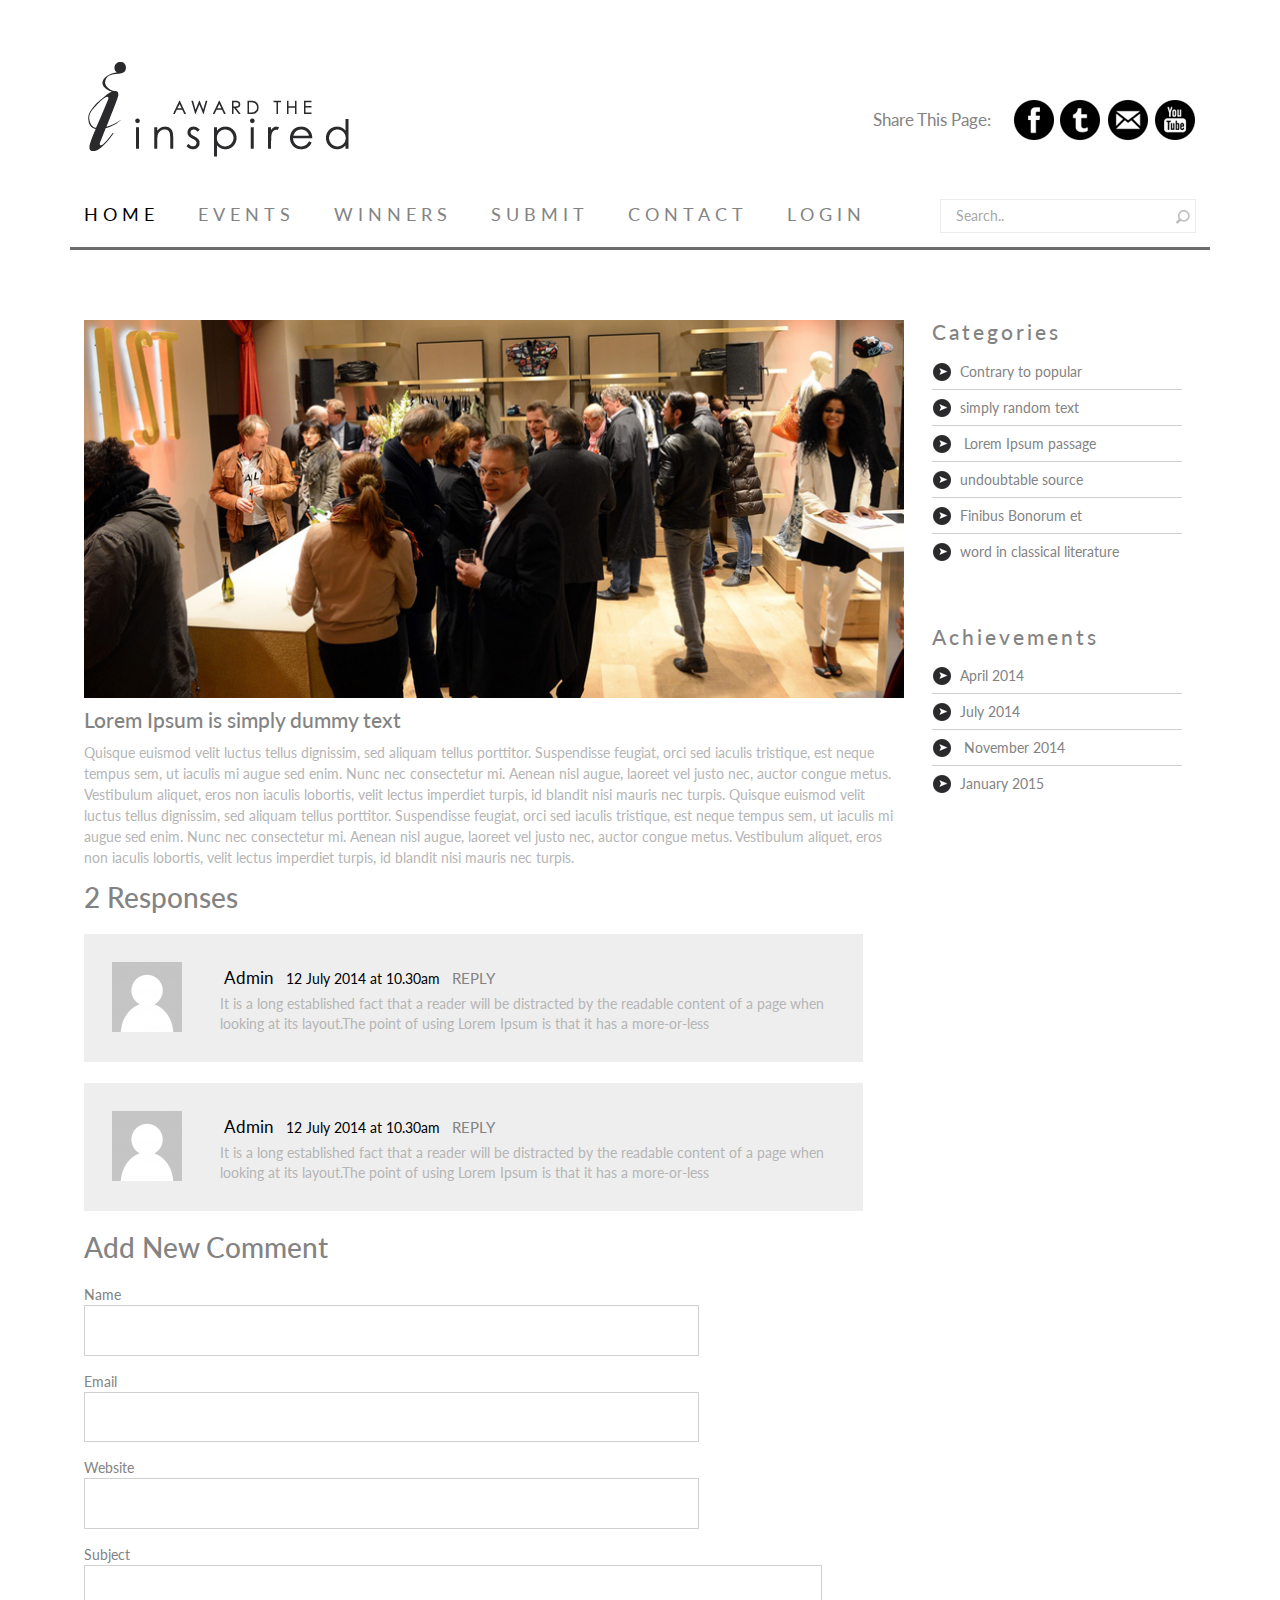
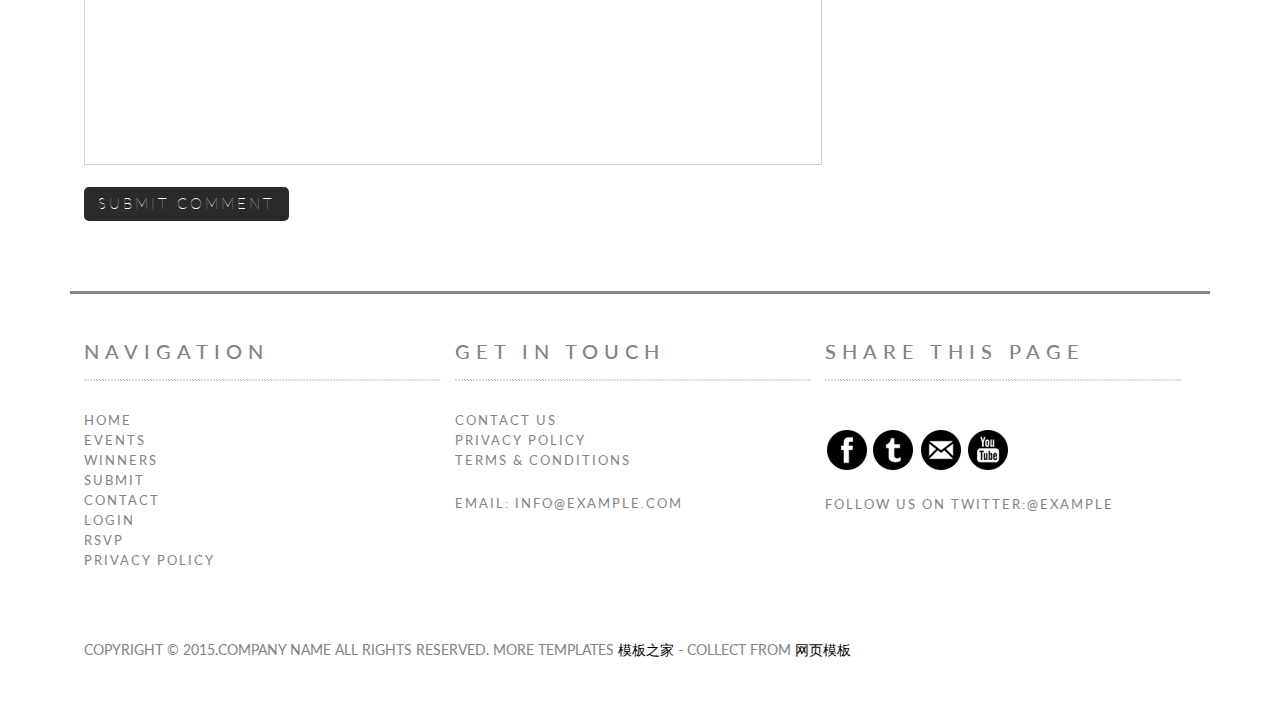
<file: cpts_138_elw/single.html>
<!DOCTYPE html>
<html>
<head>
<title>Single</title>
<link href="css/bootstrap.css" rel="stylesheet" type="text/css" media="all" />
<!-- jQuery (necessary for Bootstrap's JavaScript plugins) -->
<script src="js/jquery.min.js"></script>
<!-- Custom Theme files -->
<!--theme-style-->
<link href="css/style.css" rel="stylesheet" type="text/css" media="all" />	
<!--//theme-style-->
<meta name="viewport" content="width=device-width, initial-scale=1">
<meta http-equiv="Content-Type" content="text/html; charset=utf-8" />
<meta name="keywords" content="Inspired Responsive web template, Bootstrap Web Templates, Flat Web Templates, Andriod Compatible web template, 
Smartphone Compatible web template, free webdesigns for Nokia, Samsung, LG, SonyErricsson, Motorola web design" />
<script type="application/x-javascript"> addEventListener("load", function() { setTimeout(hideURLbar, 0); }, false); function hideURLbar(){ window.scrollTo(0,1); } </script>
<!--fonts-->
<link href='http://fonts.useso.com/css?family=Lato:100,300,400,700,900' rel='stylesheet' type='text/css'>
<!--//fonts-->
<script type="text/javascript" src="js/move-top.js"></script>
<script type="text/javascript" src="js/easing.js"></script>
				<script type="text/javascript">
					jQuery(document).ready(function($) {
						$(".scroll").click(function(event){		
							event.preventDefault();
							$('html,body').animate({scrollTop:$(this.hash).offset().top},1000);
						});
					});
					</script>

</head>
<body>
	<!--header-->
<div class="container">
	<div class="header">
		<div class="header-top">
			<div class="logo">
				<a href="index.html"><img src="images/logo.png" alt="" ></a>
			</div>
			<div class="header-top-on">
				<ul class="social-in">
					<li><span>Share This Page:</span></li>
					<li><a href="#"><i> </i></a></li>						
					<li><a href="#"><i class="tin"> </i></a></li>
					<li><a href="#"><i class="message"> </i></a></li>
					<li><a href="#"><i class="youtube"> </i></a></li>
				</ul>
			</div>
				<div class="clearfix"> </div>
			</div>
			<!---->
			<div class="header-bottom">
				<div class="top-nav">
					<span class="menu"> </span>
					<ul>
						<li class="active" ><a href="index.html" >HOME  </a> </li>
						<li><a href="events.html" data-hover="EVENTS" > EVENTS</a></li>
						<li><a href="404.html" data-hover="WINNERS"> WINNERS </a></li>
						<li><a href="contact.html" data-hover="SUBMIT"> SUBMIT</a></li>
						<li><a href="contact.html" data-hover="CONTACT">CONTACT </a></li>
						<li><a href="login.html" data-hover="LOGIN">LOGIN </a></li>
					</ul>
					<!--script-->
				<script>
					$("span.menu").click(function(){
						$(".top-nav ul").slideToggle(500, function(){
						});
					});
			</script>
				</div>
					<div class="search">
						<form>
							<input type="text" value="Search.." onfocus="this.value = '';" onblur="if (this.value == '') {this.value = '';}" >
							<input type="submit" value="">
						</form>
					</div>
			<div class="clearfix"> </div>
		</div>
	</div>
</div>
		<!---->
	<div class="container">
		<div class="single">
			<div class="col-md-9  single-top">
				<div class="text-in">					
						<div class="single-men">
							<img class="img-responsive" src="images/sin.jpg" alt="" />
							<h5>Lorem Ipsum is simply dummy text</h5>
							<p>Quisque euismod velit luctus tellus dignissim, sed aliquam tellus porttitor. Suspendisse feugiat, orci sed iaculis tristique, est neque tempus sem, ut iaculis mi augue sed enim. Nunc nec consectetur mi. Aenean nisl augue, laoreet vel justo nec, auctor congue metus. Vestibulum aliquet, eros non iaculis lobortis, velit lectus imperdiet turpis, id blandit nisi mauris nec turpis.
                       Quisque euismod velit luctus tellus dignissim, sed aliquam tellus porttitor. Suspendisse feugiat, orci sed iaculis tristique, est neque tempus sem, ut iaculis mi augue sed enim. Nunc nec consectetur mi. Aenean nisl augue, laoreet vel justo nec, auctor congue metus. Vestibulum aliquet, eros non iaculis lobortis, velit lectus imperdiet turpis, id blandit nisi mauris nec turpis.</p>
						</div>
						<div class="comment-grid-top">
			<h3>2 Responses</h3>
			<div class="comments-top-top">
				<div class="top-comment-left">
					<img class="img-responsive" src="images/co.png" alt="" />
				</div>
				<div class="top-comment-right">
					<ul>
						<li><span class="left-at"> Admin</span></li>
						<li><span class="right-at">12 July 2014 at 10.30am</span></li>
						<li><a class="reply" href="#">REPLY</a></li>
					</ul>
				<p>It is a long established fact that a reader will be distracted by the readable content of a page when looking at its layout.The point of using Lorem Ipsum is that it has a more-or-less </p>
				</div>
				<div class="clearfix"> </div>
			</div>
			<div class="comments-top-top ">
				<div class="top-comment-left">
					<img class="img-responsive" src="images/co.png" alt="" />
				</div>
				<div class="top-comment-right">
					<ul>
						<li><span class="left-at"> Admin</span></li>
						<li><span class="right-at">12 July 2014 at 10.30am</span></li>
						<li><a class="reply" href="#">REPLY</a></li>
					</ul>
				<p>It is a long established fact that a reader will be distracted by the readable content of a page when looking at its layout.The point of using Lorem Ipsum is that it has a more-or-less </p>
				</div>
				<div class="clearfix"> </div>
			</div>
			
			
		</div>
                    <div class="comments-area">
		  		        	<h3>Add New Comment</h3>
							<form>
								<p>
									<span>Name</span>									
									<input type="text" value="">
								</p>
								<p>
									<span>Email</span>									
									<input type="text" value="">
								</p>
								<p>
									<span>Website</span>
									<input type="text" value="">
								</p>
								<p>
									<span>Subject</span>									
									<textarea></textarea>
								</p>
								<div class="sub-in">
									<input type="submit" value="Submit Comment">
								</div>
							</form>
					  </div>
				</div>
				
				
			</div>
				<div class="col-md-3 single-bottom">
						<div class="store-right">
							<h6> Categories</h6>
							<ul class="store-men">
								<li><a href="#"><span> </span>Contrary to popular </a></li>
								<li><a href="#"><span> </span>simply random text</a></li>
								<li><a href="#"><span> </span> Lorem Ipsum passage </a></li>
								<li><a href="#"><span> </span>undoubtable source </a></li>
								<li><a href="#"><span> </span>Finibus Bonorum et</a></li>
								<li class="last"><a href="#"><span> </span>word in classical literature </a></li>
							</ul>
						</div>	
					<div class="store-right">
							<h6>Achievements</h6>
							<ul class="store-men">
								<li><a href="#"><span> </span>April 2014 </a></li>
								<li><a href="#"><span> </span>July 2014</a></li>
								<li><a href="#"><span> </span> November 2014 </a></li>
								<li  class="last"><a href="#"><span> </span>January 2015 </a></li>
							</ul>
						</div>							
						
					</div>
				<div class="clearfix"> </div>
		</div>
	</div>
	
		<!---->
	
		<div class="container">
		<div class="footer">
			<div class="footer-top">
				<div class="col-md-4 amet-sed">
				<h4>navigation</h4>
				<i class="line"> </i>
					<ul class="nav-bottom">
						<li  ><a href="index.html" >HOME  </a> </li>
						<li><a href="events.html" > EVENTS</a></li>
						<li><a href="404.html"> WINNERS </a></li>
						<li><a href="contact.html" > SUBMIT</a></li>
						<li><a href="contact.html">CONTACT </a></li>
						<li><a href="login.html">LOGIN </a></li>
						<li  ><a href="#" >RSVP</a> </li>
						<li><a href="#" >PRIVACY POLICY</a></li>
					</ul>
				</div>
				<div class="col-md-4 amet-sed ">
				<h4>get in touch</h4>
				<i class="line"> </i>
					<ul class="nav-bottom">
						<li  ><a href="contact.html" >CONTACT US</a> </li>
						<li><a href="#" >PRIVACY POLICY</a></li>
						<li><a href="#">TERMS &amp; CONDITIONS </a></li>					
					</ul>
					<p>Email: <a href="mailto:info@example.com">info@example.com</a></p>
				</div>
				<div class="col-md-4 amet-sed ">
				<h4>share this page</h4>
				<i class="line"> </i>
				<ul class="social-in msg-social">
					<li><a href="#"><i> </i></a></li>						
					<li><a href="#"><i class="tin"> </i></a></li>
					<li><a href="#"><i class="message"> </i></a></li>
					<li><a href="#"><i class="youtube"> </i></a></li>
				</ul>
				<p>follow us on twitter:<a href="#">@example</a></p>
				</div>
				<div class="clearfix"> </div>
			</div>
				<p class="footer-class">Copyright &copy; 2015.Company name All rights reserved. More Templates <a href="http://www.cssmoban.com/" target="_blank" title="模板之家">模板之家</a> - Collect from <a href="http://www.cssmoban.com/" title="网页模板" target="_blank">网页模板</a></p>
		</div>
		 <script type="text/javascript">
						$(document).ready(function() {
							/*
							var defaults = {
					  			containerID: 'toTop', // fading element id
								containerHoverID: 'toTopHover', // fading element hover id
								scrollSpeed: 1200,
								easingType: 'linear' 
					 		};
							*/
							
							$().UItoTop({ easingType: 'easeOutQuart' });
							
						});
					</script>
				<a href="#" id="toTop" style="display: block;"> <span id="toTopHover" style="opacity: 1;"> </span></a>
	</div>
</body>
</html>
</file>
<file: cpts_138_elw/css/style.css>
body{
	background:#fff;
	font-family: 'Lato', sans-serif;
}
body a{
	transition: 0.5s all;
	-webkit-transition: 0.5s all;
	-o-transition: 0.5s all;
	-moz-transition: 0.5s all;
	-ms-transition: 0.5s all;
}
 ul{
	padding: 0;
	margin: 0;
}
h1,h2,h3,h4,h5,h6,label,p{
	margin:0;	
}
.header {
	padding: 0 1em;
	border-bottom:3px solid #6d6d6d;
}
.logo {
	float:left;
}
.header-top {
	padding: 3em 0 0;
}
.header-top-on{
	float:right;
	padding: 4em 0 0;
}
ul.social-in li{
	display: inline-block;	
}
ul.social-in li span{
	color:#838383;
	font-size:1.2em;
	vertical-align: top;
	margin:0 1em 0 0;
}
ul.social-in li  i{
	background: url(../images/img-sprite.png)no-repeat -12px -6px;
	width: 43px;
	height: 43px;
	display: inline-block;
	transition: 0.5s all;
	-webkit-transition: 0.5s all;
	-o-transition: 0.5s all;
	-moz-transition: 0.5s all;
	-ms-transition: 0.5s all;
	vertical-align: middle;
}
ul.social-in li  i.tin{
	background-position: -63px -6px;
}
ul.social-in li  i.message{
	background-position:-110px -6px;
}
ul.social-in li  i.youtube{
	background-position:-156px -7px;
}
ul.social-in li  i:hover{
	background-position: -12px -66px;
}
ul.social-in li  i.tin:hover{
	background-position: -63px -66px;
}
ul.social-in li  i.message:hover{
	background-position:-110px -66px;
}
ul.social-in li  i.youtube:hover{
	background-position:-156px -67px;
}
.copyrights{text-indent:-9999px;height:0;line-height:0;font-size:0;overflow:hidden;}
.top-nav{
	float:left;
	margin-top: 0.2em;
}
/*----*/
.top-nav ul li{
	display: inline-block;
}
.top-nav ul li a {
	position: relative;
	display: inline-block;
	margin: 0 2em 0 0;
	outline: none;
	color: #838383;
	text-decoration: none;
	letter-spacing: 5px;
	text-shadow: 0 0 1px rgba(255,255,255,0.3);
	font-size: 1.25em;
}
.top-nav ul li a::before {
	color: #000;
	content: attr(data-hover);
	position: absolute;
	opacity: 0;
	text-shadow: 0 0 1px rgba(255,255,255,0.3);
	-webkit-transform: scale(1.1) translateX(10px) translateY(-10px) rotate(4deg);
	-moz-transform: scale(1.1) translateX(10px) translateY(-10px) rotate(4deg);
	transform: scale(1.1) translateX(10px) translateY(-10px) rotate(4deg);
	-webkit-transition: -webkit-transform 0.3s, opacity 0.3s;
	-moz-transition: -moz-transform 0.3s, opacity 0.3s;
	transition: transform 0.3s, opacity 0.3s;
	pointer-events: none;
}
.top-nav ul li a:hover::before,
.top-nav ul li a:focus::before {
	-webkit-transform: scale(1) translateX(0px) translateY(0px) rotate(0deg);
	-moz-transform: scale(1) translateX(0px) translateY(0px) rotate(0deg);
	transform: scale(1) translateX(0px) translateY(0px) rotate(0deg);
	opacity: 1;
}
.top-nav ul li.active a {
	color:#000;
}
/*----*/
.top-nav span.menu:before{
	content: url(../images/menu.png)no-repeat 0px 0px;
	cursor:pointer;	
	width:100%;
}
.top-nav span.menu{
	display: none;
}
/*--responsive media-quries--*/
@media(max-width:768px){
.top-nav ul{
	display: none;
	position:absolute;
	position: absolute;
	width: 96.5%;
	z-index: 9999;
	left: 2%;
	margin: 1em 0;
	background: #838383;
}
.top-nav span.menu {
	display: block;
	width: 100%;
	width: 100%;
	position: relative;
	text-align: center;
	height: 30px;
}
.top-nav ul li,.top-nav ul li.active{
	display: block;
	float:none;
	padding: 0.5em 0;
	text-align: center;
}
.top-nav ul li a,.top-nav ul li.active a{
	color:#fff;
	border: none;
	padding: 0;
	background:none;
	margin: 0.3em 1em;
}
.top-nav ul li a:hover{
	color:#000;
}
}
.search{
	float:right;
	position:relative;
	width:23%;
	border: 1px solid #ededed;
}
.header-bottom {
	padding: 1em 0;	
}
.search input[type="text"] {
	outline: none;
	padding:6px 15px;
	background: none;
	width: 79.33%;
	border: none;
	font-size:1em;
	color:#a9a7a7;	
}
.search input[type="submit"] {	
	width: 20px;
	height: 20px;
	background: url(../images/img-sprite.png) -201px -17px no-repeat;
	padding: 0px 1px;
	border: none;
	cursor: pointer;
	position: absolute;
	outline: none;
	top: 6px;
	right: 3px;
}
/*--banner--*/
.banner{
	padding:0 1em;
}
.banner-matter h1{
	font-size:1.8em;
	text-transform:uppercase;
	color: #838383;
	font-weight: 400;
	letter-spacing: 6px;
	padding: 1em 0 0.6em;
}
i.line{
	width: 100%;
	height: 7px;
	background: url(../images/line.png) 0px 0px;
	display:block;
}
.banner-matter {
	padding: 3em 0;
}
p.help{
	font-size: 0.85em;
	color: #838383;
	text-transform: uppercase;
	letter-spacing: 3px;
}
/* Default Skin */
.wmuSlider {
	position: relative;
	overflow: hidden;
}
ul.wmuSliderPagination{
	display:none;
}
.wmuGallery .wmuGalleryImage {
	margin-bottom: 10px;
}
.wmuSliderPrev, .wmuSliderNext {
	position: absolute;
	width: 27px;
	height: 27px;
	text-indent: -9999px;
	background: url(../images/img-sprite.png)no-repeat;
	z-index: 2;
	cursor: pointer;
}
.wmuSliderPrev {
	background-position:-244px -13px;
	right:22%;
	bottom: 0em;
}
.wmuSliderNext {
	background-position:-281px -13px;
	right:0;
	bottom: 0;
}
.line-in{
	float:left;
	width:75%;
}
.dummy-text{
	float:right;
	width:25%;
	padding-left: 1.5em;
	padding-top: 2em;
}
ul.social-circle li{
	display: inline-block;	
}
ul.social-circle li span{
	color:#838383;
	font-size:1.2em;
	vertical-align: top;
	margin:0 1em 0 0;
}
ul.social-circle li a i{
	background: url(../images/img-sprite.png)no-repeat -227px -62px;
	width: 55px;
	height: 55px;
	display: inline-block;
	margin-right: 1em;
}
ul.social-circle li a i.break{
	background-position:-302px -62px;
}
.dummy-text h6{
	font-size: 1em;
	color: #838383;
	letter-spacing: 3px;
	text-transform: uppercase;
}
.dummy-text span{
	font-size:1em;
	color:#838383;
	display: block;
	padding: 0.5em 0;
}
.dummy-text p{
	font-size:1em;
	color:#B5B5B5;
	line-height:1.5em;
}
.doe {
	padding: 10em 0 0;
}
.banner-top {
	padding: 3em 0;
	border-bottom:3px solid #e7e7e7;
}
/*----*/
.content{
	padding:0 1em;
}
.top-on{
	padding:0 0 2em;
}
.content-top h2{
	font-size:1.8em;
	color: #838383;
	letter-spacing: 6px;
	padding: 1em 0 0.6em;
}
.content-top h2 span{
	font-size: 0.7em;
	letter-spacing: 3px;
	font-weight: 400;
	vertical-align: top;
}
p.you{
	font-size: 0.85em;
	color: #B5B5B5;
	text-transform: uppercase;
	letter-spacing: 3px;
	line-height: 1.5em;
	padding:2em 0;
}
.top-pic{
	padding:0;
}
.bottom-pic{
	padding:0;
}
.bottom-doe h6{
	font-size:1.1em;
	color:#545454;
	padding: 0em 0 0.8em;
}
.bottom-doe p{
	font-size:1em;
	color:#B5B5B5;
	line-height:1.5em;
}
.content-bottom {
	padding: 1.5em 0;
}
/*----*/
.award h3,.award-bottom h3{
	font-size:1.8em;
	color: #838383;
	letter-spacing: 6px;
	padding: 1em 0 0.6em;
	text-transform:uppercase;
}
.award p,.award-bottom p{
	font-size:1em;
	color:#B5B5B5;
	line-height:1.5em;
}
p.date{
	float:left;
}
a.only{
	float:right;
	text-decoration:underline;
	font-size:1em;
	color:#B5B5B5;
}
a.only:hover{
	text-decoration:none;
}
.award-bottom input[type="text"],.award-bottom input[type="password"]{
	padding:14px;
	display:block;
	width:98%;
	background:none;
	border: 1px solid #ededed;
	outline:none;
	color:#464646;
	font-size:1em;
	color:#838383;	
	margin:1em 0;
}
.award-bottom input[type="submit"]{
	padding:7px 20px;
	color:#FFF;
	cursor:pointer;
	background:#2a292c;
	border:none;
	margin:0.5em 0 ;
	transition: 0.5s all;
	-webkit-transition: 0.5s all;
	-o-transition: 0.5s all;
	-moz-transition: 0.5s all;
	-ms-transition: 0.5s all;
	letter-spacing:3px;
	font-size:1em;
	border-radius:5px;
	font-weight:100;
}
.award-bottom input[type="submit"]:hover{
	background-color:#A6A5A5;
}
.bottom-content {
	padding: 3em 0 9em;
}
.award-bottom {
	position: relative;
	padding: 0 0 0 1em;
}
a.logo-bottom {
	position: absolute;
	right: 5%;
	bottom: -1%;
}
.award {
	padding: 0 1em 0 0;
	position: relative;
}
.award-bottom p a{
	color:#838383;
	margin:5em 0 0 0;
	text-decoration:underline;
	display:block;
}
.award-bottom p a:hover{
	text-decoration:none;
}
.share{
	background:rgba(108, 107, 107, 0.58);
	width:60%;
	position: absolute;
	bottom: 1px;
	padding: 0.5em;
}
.share p{
	color:#fff;
	font-size:1.2em;
	letter-spacing:3px;
	float:left;
	padding: 8px 0 0;
}
.share p i.down{
	background: url(../images/img-sprite.png)no-repeat -349px -13px;
	width: 27px;
	height: 27px;
	display: inline-block;
	vertical-align: middle;
}
.tin-in{
	float:right;
}
.inverted {
	padding: 0 0 1em;
}
/*--EVENTS--*/
.events {
	padding: 4em 1em 0;
}
.events h2{
	font-size:2em;
	color: #838383;
	letter-spacing: 6px;
	text-align:center;
}
.event-in{
	-webkit-transition: all 0.3s ease-out;
	-moz-transition: all 0.3s ease-out;
	-ms-transition: all 0.3s ease-out;
	-o-transition: all 0.3s ease-out;
	transition: all 0.3s ease-out;
	position:relative;
	margin-bottom:2em;
}
.event-in img{
	width:100%;
}
.event-in:hover span.rollover1 {
	background: url(../images/plus1.png) center no-repeat rgba(11, 10, 9, 0.66);
	cursor: pointer;
	height: 100%;
	width:92%;
	display: block;
	position: absolute;
	z-index: -9999px;
	-webkit-transition: all 0.3s ease-out;
	-moz-transition: all 0.3s ease-out;
	-ms-transition: all 0.3s ease-out;
	-o-transition: all 0.3s ease-out;
	transition: all 0.3s ease-out;
	top:0;
}
.events-grid {
	padding: 4em 0;
}
/*--404--*/
.four{
	text-align:center;
	padding: 8em 1em 10em;
	min-height: 440px;
}
.four h1{
	font-size: 5em;
	color: #838383;
	font-weight: 600;
}
.four p{
	font-size:1.5em;
	color:#B5B5B5;
	padding:0.7em 0 2em;
}
a.details {
	text-decoration: none;
	font-size: 1.2em;
	color: #fff;
	background: #2a292c;
	padding: 0.4em 0.8em;
	border-radius: 5px;
	-webkit-border-radius: 5px;
	-o-border-radius: 5px;
	-moz-border-radius: 5px;
	-ms-border-radius: 5px;
	font-weight: 100;
}
/*--login--*/
.login h2{
	font-size:2em;
	color: #838383;
	letter-spacing: 6px;
	text-align:center;
}
.login span{
	font-size:1.3em;
	display:block;
	color:#838383;
	padding: 0 0 0.5em;
}
.login div{
	padding:1em 0 0;
}
.login input[type="text"],.login input[type="password"]{
	padding:14px;
	width:60%;
	background:none;
	border: 1px solid #D1D1D1;
	border-radius:10px;
	-webkit-border-radius: 10px;
	-o-border-radius: 10px;
	-moz-border-radius: 10px;
	-ms-border-radius: 10px;
	outline:none;
	color:#464646;
	font-size:1em;	
}
.login input[type="submit"]{
	outline:none;
	padding:7px 20px;
	color:#FFF;
	cursor:pointer;
	background:#2a292c;
	border:none;
	border-radius:5px;
	-webkit-border-radius: 5px;
	-o-border-radius: 5px;
	-moz-border-radius:5px;
	-ms-border-radius: 5px;
   transition: 0.5s all;
	-webkit-transition: 0.5s all;
	-o-transition: 0.5s all;
	-moz-transition: 0.5s all;
	-ms-transition: 0.5s all;
	font-size: 1.2em;
	display:block;
	font-weight:100;
}
.login input[type="submit"]:hover{
	background:#A6A5A5;
}
.login{
	padding: 4em 1em 5em;
}
.login form {
	padding: 2em 0 0;
}
a.forgot {
	color: #2a292c;
	font-size: 1.2em;
	text-decoration:underline;
	padding: 1em 0;
	display:inline-block;
}
a.forgot:hover {
	text-decoration:none;
}
.inverted {
	padding: 0 0 1em;
}
/*--contact--*/
.contact {
	padding: 6em 1em 4em;
}
p.class-para{
	font-size: 1.1em;
	line-height: 1.4em;
	color: #B5B5B5;
	letter-spacing: 2px;
}
.contact-para h5,.contact-map h5{
	margin: 2em 0;
	font-weight:700;
	font-size: 1.4em;
	color:#838383;
}
.contact-map h5{
	margin:0 0 1em;
}
.grid-contact {
	padding: 0 0 1.5em;
}
.contact-grid input[type="text"]{
	width: 100%;
	padding: 11px;
	outline: none;
	border:1px solid #8d8d8d;
	-webkit-appearance: none;
	background:#none;
}
.contact-grid  p{
	margin: 12px 0px;
	font-size: 13px;
	width: 100%;
	color:#838383;
}
.contact-para textarea{
	resize:none;
	width: 96%;
	padding: 1em;
	margin:0 0 ;
	background: #none;
	outline:none;
	border:1px solid #8d8d8d;
	-webkit-appearance: none;
}
.contact-para input[type="submit"]{
	width: 28%;
	font-size: 1.1em;
	background: #2a292c;
	padding: 0.5em 1em;
	text-align: center;
	color: #fff;
	border: none;
	outline: none;
	margin: 0 auto;
	-webkit-appearance: none;
	font-weight: 700;
	transition: 0.5s all;
	-webkit-transition: 0.5s all;
	-o-transition: 0.5s all;
	-ms-transition: 0.5s all;
	-moz-transition: 0.5s all;
	font-weight:100;
	border-radius:5px;
	-webkit-border-radius: 5px;
	-o-border-radius: 5px;
	-moz-border-radius:5px;
	-ms-border-radius: 5px;
	letter-spacing:3px;
}
p.your-para{
	margin:0 0 1em;
	font-size: 13px;
	width: 100%;
	color:#838383;
}
.contact-para input[type="submit"]:hover{
	background:#A6A5A5;
}
.send {
	padding: 3em 0em;
}
.map iframe{
	width: 100%;
	min-height: 600px;
	border: none;
}
.contact-grid {
	padding: 0 2em 0 0;
}
/*--single--*/
.single-men h5{
	font-size:1.5em;
	color:#838383;
	padding: 0.5em 0;
}
.single-men p{
	font-size:1em;
	color:#B5B5B5;
	line-height:1.5em;
}
.comment-grid-top h3{
	color:#838383;
	font-size:2em;
	margin: 0;
	padding: 0.5em 0 0em;
}
.top-comment-left{
	float: left;
	width: 13%;
}
.top-comment-right{
	float: left;
	width:84%;
	margin-left:1em;
}
.top-comment-right ul{
	padding: 0;
	margin: 0;
}
.top-comment-right ul li{
	display: inline-block;
	color: #000;
	padding: 0.3em;
}
.top-comment-right ul li a{
	text-decoration: none;
	font-size: 1.1em;
	color: #838383;
	transition: 0.5s all;
	-webkit-transition: 0.5s all;
	-o-transition: 0.5s all;
	-moz-transition: 0.5s all;
	-ms-transition: 0.5s all;
}
.top-comment-right ul li a:hover{
	color: #000;
}
.top-comment-right p{
	color: #B5B5B5;
	font-size:1em;
	margin: 0;
}
.top-comment-right ul li span.left-at{
	font-size: 1.2em;
}
.top-comment-right ul li span.right-at{
	font-size: 1em;
}
.comments-top-top {
	margin: 1.5em 0;
	background: #eee;
	padding: 2em;
	width: 95%;
}
/*----*/
.comments-area h3{
	font-size: 2em;
	color: #838383;
	margin-bottom: 0.5em;
}
.comments-area p {
	padding: 8px 0;
	margin: 0;
}
.web-in{
	padding: 8px 0;
}
.comments-area span {
	display: block;
	color: #838383;
	font-size:1em;
}
.comments-area input[type="text"] {
	padding: 15px 20px;
	width: 75%;
	color: #838383;
	font-size: 13px;
	background:none;
	border: 1px solid #D1D1D1;
	outline: none;
	display: block;
}
.comments-area textarea {
	padding: 15px 30px;
	width:90%;
	color: #838383;
	font-size: 13px;
	outline: none;
	height:200px;
	display: block;
	background:none;
	border: 1px solid #D1D1D1;
	resize:none;
}
.sub-in input[type="submit"] {
	outline: none;
	cursor: pointer;
	text-transform: uppercase;
	transition: 0.5s all;
	-webkit-transition: 0.5s all;
	-moz-transition: 0.5s all;
	-o-transition: 0.5s all;
	background: #2a292c;
	color: #fff;
	font-size:1.1em;
	width: 25%;
	padding: 0.5em;
	border: none;
	border-radius: 5px;
	-webkit-border-radius: 5px;
	-o-border-radius: 5px;
	-moz-border-radius:5px;
	-ms-border-radius: 5px;
	line-height: 1.2em;
	letter-spacing:3px;
	font-weight:100;
}
.sub-in input[type="submit"]:hover{
	background:#A6A5A5;	
}
.sub-in {
	margin: 1em 0 0;
}
.single {
	padding: 5em 1em;
}
.single-top {
	padding: 0 1em 0 0;
}
.single-bottom{
	padding: 0 1em 0 1em;
}
/*----*/
.store-right h6{
	margin:0 0 0.5em;
	font-size:1.5em;
	color:#838383;
	letter-spacing: 3px;
}
ul.store-men li{
	list-style:none;
	border-bottom: 1px solid #D3CFCF;
}
ul.store-men li.last{
	border:none;
}
ul.store-men li a span{
	height: 21px;
	width: 21px;
	background: url(../images/img-sprite.png) no-repeat -319px -15px;
	display: inline-block;
	margin: 0 0.5em 0 0;
	vertical-align: bottom;
}
ul.store-men li a {
	text-decoration: none;
	font-size: 1em;
	color: #838383;
	padding: 0.5em 0;
	display: block;
}
ul.store-men li a:hover {
	color:#000;
	padding-left:0.2em;
}
.store-right {
	padding: 0em 0 4em;
}
/*--footer--*/
.footer {
	padding: 0 1em 3em;
	border-top: 3px solid #838383;
}
.amet-sed h4{
	font-size:1.4em;
	color: #838383;
	letter-spacing: 6px;
	padding: 1em 0 0.6em;
	text-transform:uppercase;
}
 ul.nav-bottom li{
	list-style:none;
}
ul.nav-bottom li  a{
	text-decoration:none;
	color:#838383;
	font-size:0.9em;
	padding: 0em ;
	letter-spacing: 2px;
}
ul.nav-bottom li  a:hover{
	color:#000;
}
.footer-top {
	padding: 2em 0 5em;
}
.amet-sed {
	padding: 0px 1em 0 0;
}
ul.nav-bottom {
	padding: 2em 0 0;
}
p.footer-class{
	color:#838383;
	font-size:1em;
	text-transform:uppercase;
}
p.footer-class a{
	color:#000;
	text-decoration:none;
}
p.footer-class a:hover{
	color:#838383;
}
.amet-sed p{
	color:#838383;
	font-size:0.9em;
	padding:2em 0 0em ;
	letter-spacing: 2px;
	text-transform:uppercase;
}
.amet-sed p a{
	text-decoration:none;
	color:#838383;
}
.amet-sed p a:hover{
	text-decoration:underline;
}
ul.msg-social {
	padding: 3.3em 0 0;
}
#toTop {
	display: none;
	text-decoration: none;
	position: fixed;
	bottom: 25px;
	right: 10px;
	overflow: hidden;
	width: 52px;
	height: 52px;
	border: none;
	text-indent: 100%;
	background: url('../images/up.png') no-repeat 0px 0px;
}
/*--responsive--*/
@media(max-width:1440px){
}
@media(max-width:1366px){
}
@media(max-width:1280px){
}
@media(max-width:1024px){
.top-nav ul li a {
	margin: 0em 1em 0 0;
}
.doe {
	padding: 4em 0 0;
}
.bottom-doe p {
	height: 100px;
	overflow: hidden;
}
.award h3, .award-bottom h3 {
	font-size: 1.7em;
}
.bottom-content {
	padding: 3em 0 5em;
}
.event-in:hover span.rollover1 {
	width: 90%;
}
.contact-para input[type="submit"] {
	width: 35%;
}
.sub-in input[type="submit"] {
	width: 30%;
}
}
@media(max-width:768px){
.dummy-text p {
	height: 102px;
	overflow: hidden;
}
.wmuSliderPrev {
	right: 21%;
}
p.you {
	height: 59px;
	overflow: hidden;
}
.bottom-pic {
	float: left;
	width:45%;
}
.bottom-doe {
	float: left;
	width: 55%;
	padding:0;
}
.bottom-doe p {
	width:90%;
}
.top-pic {
	padding: 1em 0;
}
.content-bottom {
	padding: 0em 0;
}
.event-in {
	width: 33.333%;
	float: left;
}
.event-in:hover span.rollover1 {
	width: 87%;
}
.map iframe {
	min-height: 300px;
}
.grid-contact {
	padding: 0;
}
p.your-para {
	margin: 1em 0;
}
.contact-grid {
	padding: 0;
}
.contact-para textarea {
	width: 100%;
}
.single {
	padding: 4em 1em;
}
.store-right {
	padding: 1em 0;
}
.single-top,.single-bottom {
	padding:0;
}
.search {
	width: 33%;
}
}
@media(max-width:640px){
.logo {
	width: 40%;
}
.logo img {
	width: 100%;
}
.search {
	width: 38%;
}
.banner-matter h1 {
	font-size: 1.6em;
}
.line-in {
	width: 70%;
}
.dummy-text {
	width: 30%;
	padding-top: 1em;
}
.doe {
	padding: 2em 0 0;
}
.dummy-text p {
	height: 68px;
}
.content-top h2 {
	font-size: 1.5em;
}
.header-top {
	padding: 2em 0 0;
}
.content-top h2 {
	font-size: 1em;
}
.search {
	width: 43%;
}
.bottom-doe {
	padding: 0 0em 0 1em;
}
.event-in:hover span.rollover1 {
	width: 84%;
}
.events {
	padding: 3em 1em 0;
}
.events-grid {
	padding: 2em 0;
}
.contact {
	padding: 3em 1em;
}
.login {
	padding: 3em 1em 4em;
}
.login input[type="text"], .login input[type="password"] {
	padding: 14px;
	width: 80%;
}
.single {
	padding: 3em 1em;
}
.top-comment-right {
	width: 82%;
}
.top-comment-right p {
	height: 21px;
	overflow: hidden;
}
.sub-in input[type="submit"] {
	width: 38%;
}
.top-comment-right ul li span.right-at {
	font-size: 0.9em;
}
.top-comment-right ul li a {
	font-size: 1em;
}
.comments-top-top {
	width:100%;
	padding:1.3em;
	margin:1em 0;
}
.comments-area h3 {
	font-size: 1.5em;
}
}
@media(max-width:480px){
.header-top-on {
	display: none;
}
.logo {
	width: 55%;
	margin: 0 auto;
	float:none;
}
.header-top {
	padding: 1em 0 0;
}
.banner-matter h1 {
	font-size: 1em;
}
.banner-matter {
	padding: 1em 0;
}
.line-in ,.dummy-text{
	width: 100%;
	float:left;
}
.dummy-text{
	padding: 1em 0 2em;
}
.wmuSliderPrev {
	right: 93%;
}
.bottom-pic {
	width: 50%;
}
.bottom-doe p {
	height: 82px;
}
.award h3, .award-bottom h3 {
	font-size: 1.3em;
}
.bottom-content {
	padding: 1em 0px 3em;
}
a.logo-bottom {
	right: -7%;
}
.amet-sed h4 {
	font-size: 1.2em;
}
.bottom-doe {
	width: 50%;
}
.share {
	width: 70%;
}
.event-in {
	width: 50%;
	margin-bottom: 1em;
	padding: 0em 0.5em;
}
.event-in:hover span.rollover1 {
	width: 86%;
}
.event-in:nth-child(9) {
	display:none;
}
.four h1 {
	font-size: 4em;
}
.four p {
	font-size: 1.3em;
}
.four {
	padding: 6em 1em 7em;
	min-height: 347px;
}
.contact-para h5, .contact-map h5 {
	margin: 1em 0;
	font-size: 1.2em;
}
p.class-para {
	font-size: 1em;
}
.contact-grid input[type="text"] {
	padding: 7px;
}
.send {
	padding: 1em 0em;
}
.contact-para input[type="submit"] {
	width: 43%;
	font-size: 1em;
}
.map iframe{
	min-height:250px;
}
.login input[type="text"], .login input[type="password"] {
	padding: 12px;
	width: 80%;
}
.login {
	padding: 3em 1em 4em;
}
.single-men p {
	height: 61px;
	overflow: hidden;
}
.comment-grid-top h3 {
	font-size: 1.5em;
}
.top-comment-right ul li span.left-at {
	font-size: 1em;
}
.sub-in input[type="submit"] {
	font-size: 1em;
	width: 50%;
}
.single-men h5 {
	font-size: 1.3em;
}
}
@media(max-width:320px){
.header-bottom {
	padding: 0em 0px 0.5em;
}
.logo {
	width: 63%;
}
.header-top {
	padding: 0.5em 0 0;
}
.search {
	width: 62%;
}
.search input[type="text"] {
	font-size: 0.9em;
}
.banner-matter h1 {
	font-size: 0.9em;
	letter-spacing: 3px;
	height: 13px;
	overflow: hidden;
	padding: 0;
	margin: 1em 0 0.5em;
}
p.help {
	font-size: 0.8em;
	text-transform: uppercase;
	letter-spacing: 1px;
	overflow: hidden;
	height: 34px;
	line-height: 1.5em;
}
.banner-top {
	padding: 1em 0;
}
.doe {
	padding: 1em 0 0;
}
.wmuSliderPrev {
	right: 89%;
}
.content-top h2 {
	font-size: 0.9em;
	letter-spacing: 2px;
	line-height: 1.5em;
}
.bottom-doe h6 {
	font-size: 1em;
	padding: 0em 0 0.3em;
}
.bottom-doe p {
	height: 51px;
	line-height: 1.4em;
	font-size:0.9em;
}
.top-pic {
	padding: 1em 0 0;
}
.top-on {
	padding: 0 0 1em;
}
.award h3, .award-bottom h3 {
	font-size: 1em;
	letter-spacing: 2px;
}
a.logo-bottom {
	right: 0%;
}
.award p, .award-bottom p {
	font-size: 0.9em;
}
.award ,.award-bottom {
	padding:0;
}
.footer-top {
	padding: 0.5em 0 2em;
}
.amet-sed h4 {
	font-size: 1.1em;
	letter-spacing: 2px;
}
ul.nav-bottom li a,.amet-sed p {
	font-size: 0.85em;
}
ul.nav-bottom {
	padding: 1em 0 0;
}
ul.msg-social {
	padding: 1em 0 0;
}
p.footer-class {
	font-size: 0.9em;
}
.award-bottom input[type="text"], .award-bottom input[type="password"] {
	padding: 10px;
}
.award-bottom input[type="submit"] {
	padding: 5px 12px;
}
.bottom-content {
	padding: 1em 0px 2em;
}
a.logo-bottom img {
	width: 100%;
}
.award-bottom p a {
	padding: 8em 0 0 0;
}
.share {
	width: 100%;
	padding: 0.2em;
}
.footer {
	padding: 0 1em 1em;
}
.events h2 {
	font-size: 1.5em;
}
.events {
	padding: 1.5em 1em 0;
}
.events-grid {
	padding: 1em 0;
}
.event-in:hover span.rollover1 {
	width: 89%;
	background-size: 38px;
}
.four h1 {
	font-size: 3em;
}
.four p {
	font-size: 1.2em;
}
.four {
	padding: 4em 1em 5em;
	min-height: 296px;
}
p.class-para {
	font-size: 0.9em;
	height: 35px;
	overflow: hidden;
}
.contact-para h5, .contact-map h5 {
	font-size: 1em;
}
.contact-grid p,p.your-para {
	margin: 10px 0px;
	font-size: 12px;
}
.contact-para input[type="submit"] {
	width: 73%;
	font-size: 0.9em;
}
.map iframe {
	min-height: 150px;
}
.contact {
	padding: 1.5em 1em;
}
.login {
	padding: 1.5em 1em;
}
.login {
	padding: 1.5em 1em;
}
.login h2 {
	font-size: 1.5em;
}
.login input[type="text"], .login input[type="password"] {
	padding: 9px;
	width: 100%;
}
.login span {
	font-size: 1em;
}
.login form {
	padding: 0 0;
}
a.forgot {
	font-size: 1em;
}
.login input[type="submit"] {
	padding: 5px 20px;
}
.single-men h5 {
	font-size: 1em;
}
.comment-grid-top h3 {
	font-size: 1.3em;
}
.top-comment-right ul li span.right-at {
	display: none;
}
.top-comment-left {
	width: 22%;
}
.top-comment-right {
	width: 70%;
}
.comments-area input[type="text"] {
	padding: 10px 20px;
	width: 90%;
}
.comments-area textarea {
	height: 117px;
}
.sub-in input[type="submit"] {
	font-size: 0.9em;
	width: 71%;
}
.store-right h6 {
	font-size: 1.2em;
}
.single {
	padding: 1.5em 1em;
}
.comments-area h3 {
	font-size: 1.2em;
}
.top-nav ul li a{
	font-size:1em;
}
}
</file>
